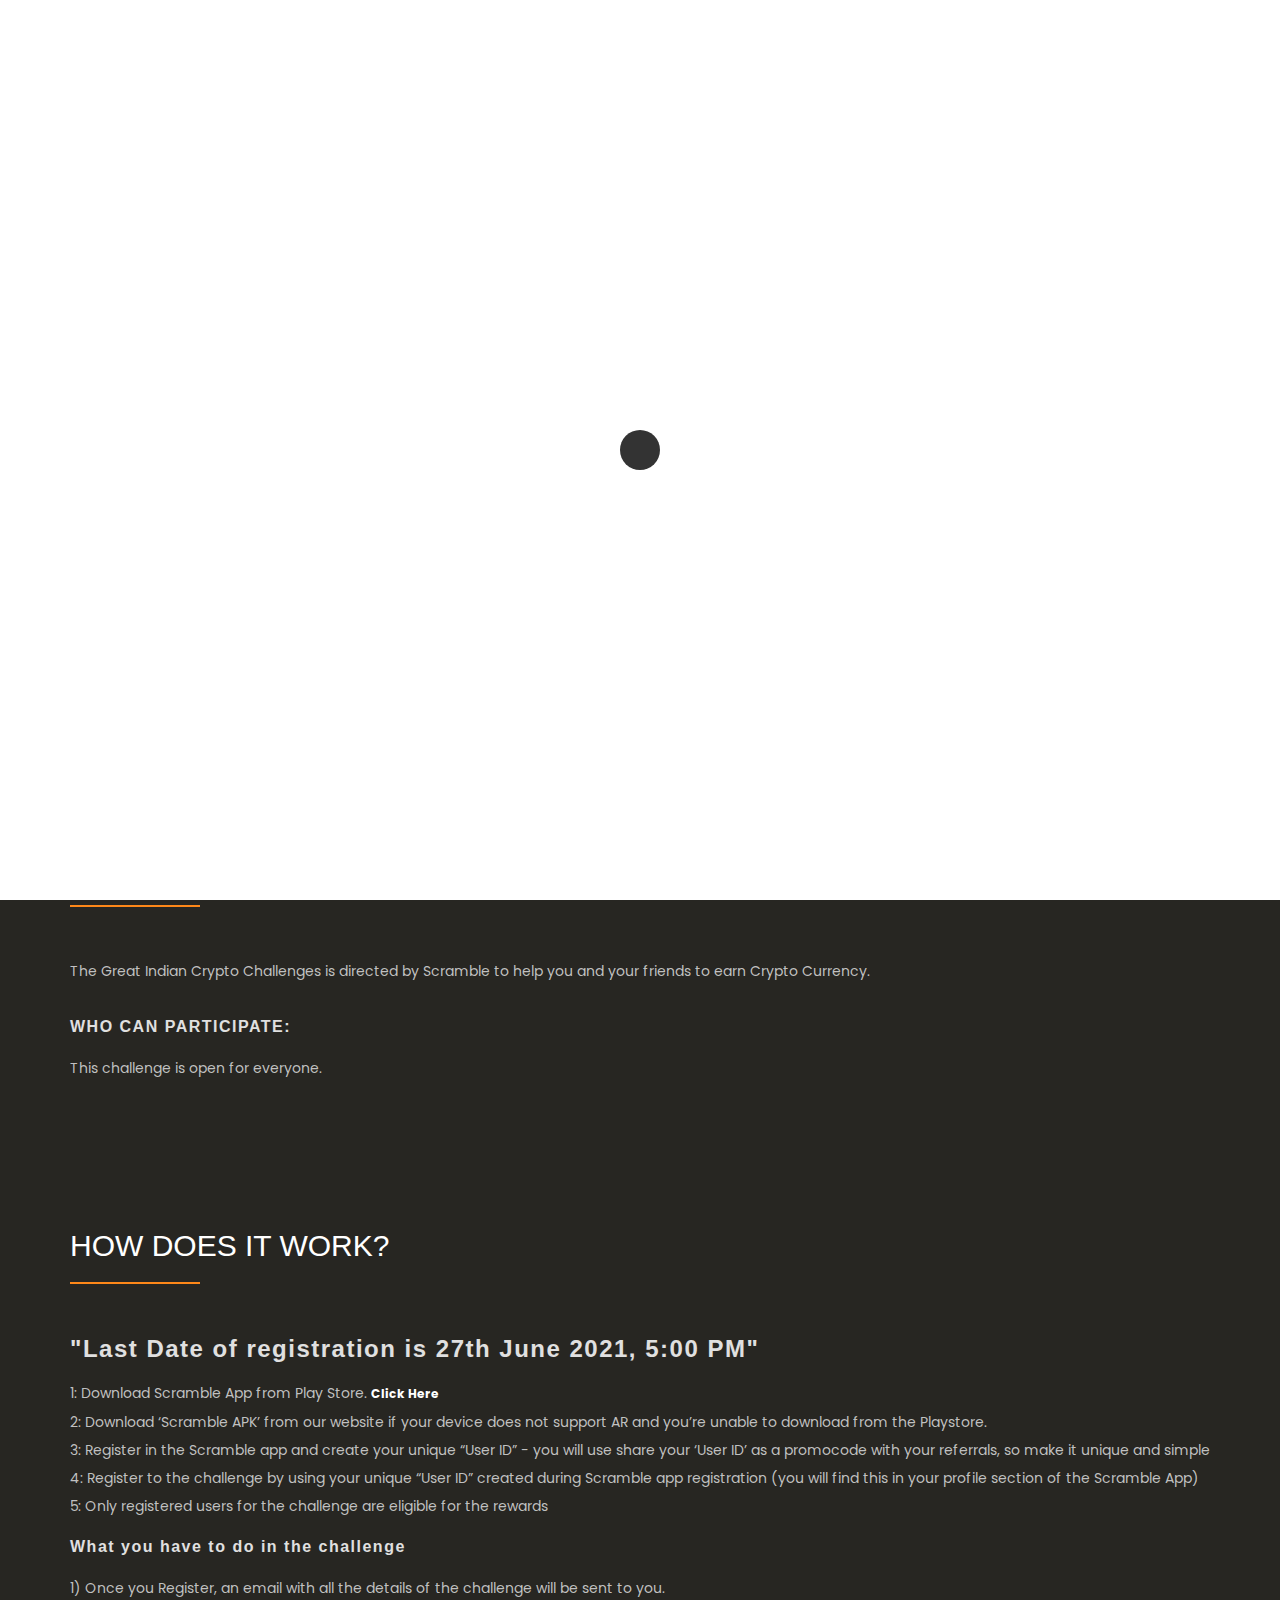
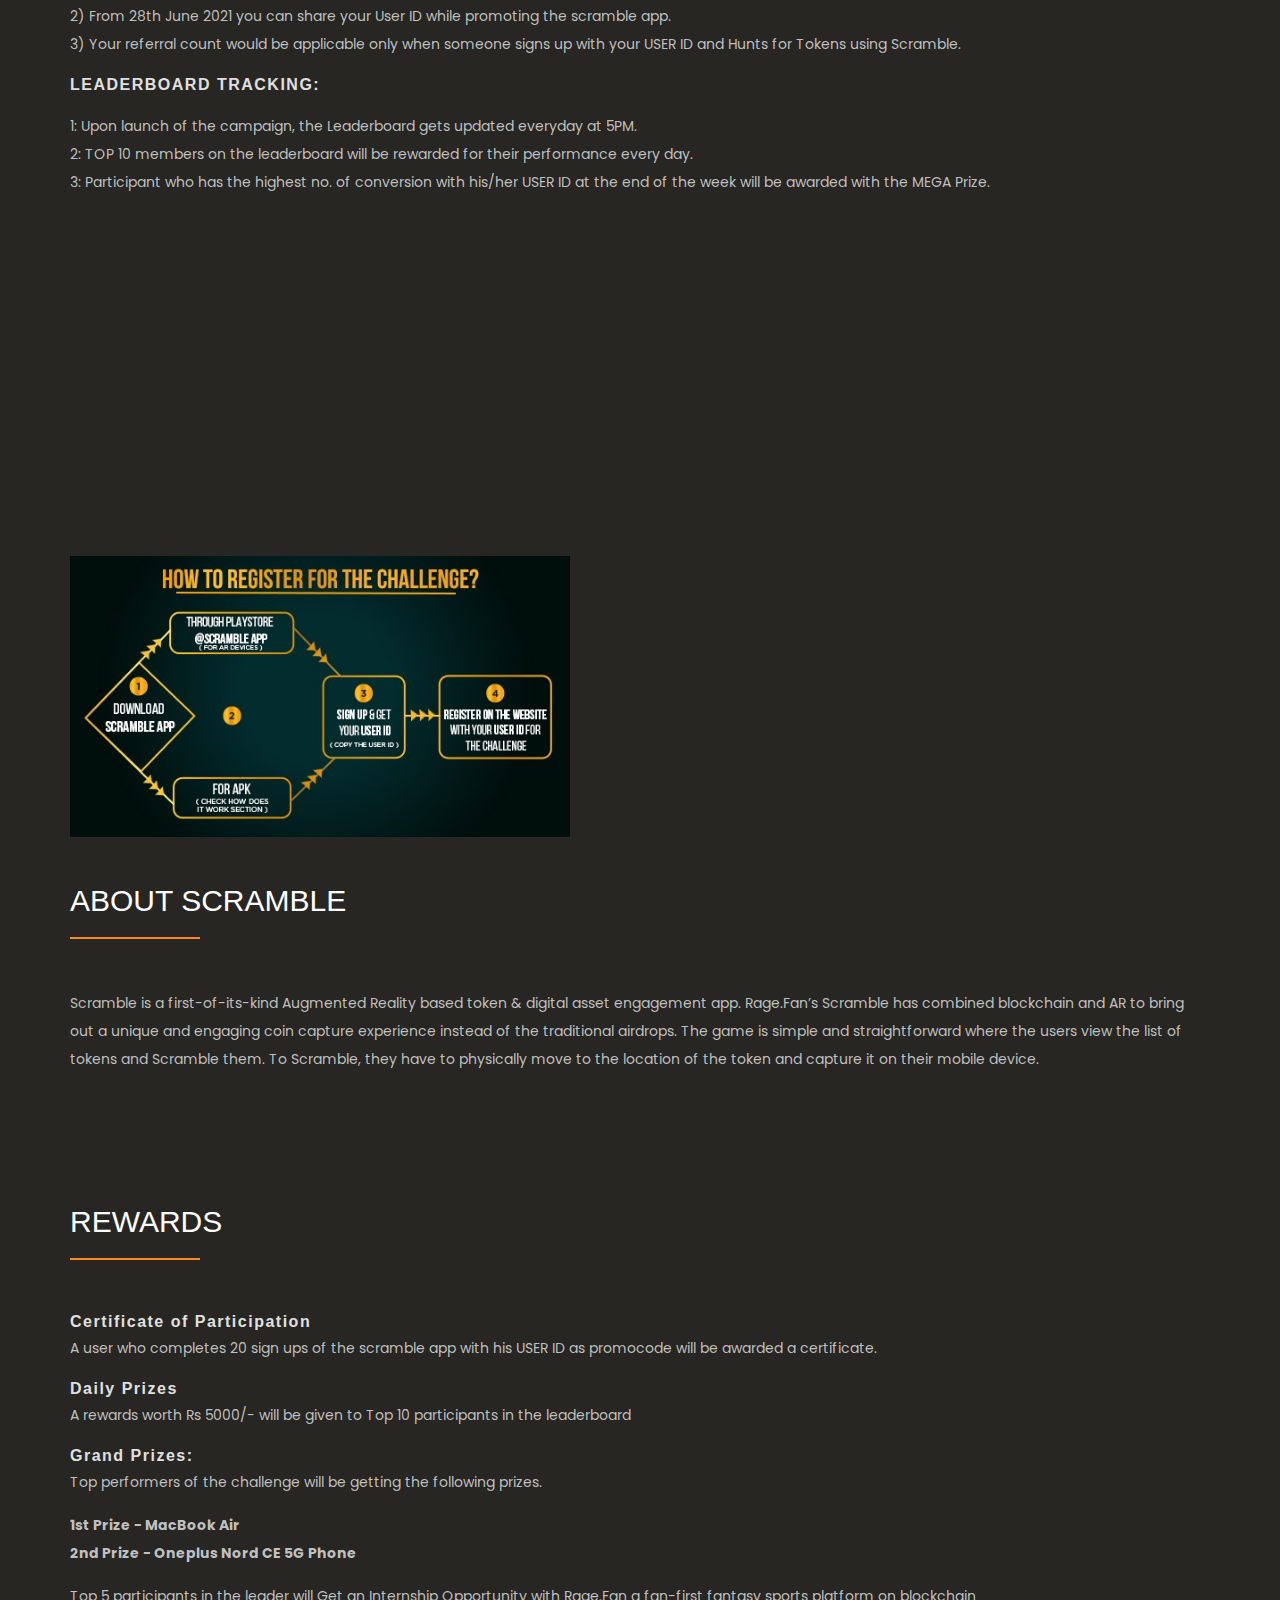
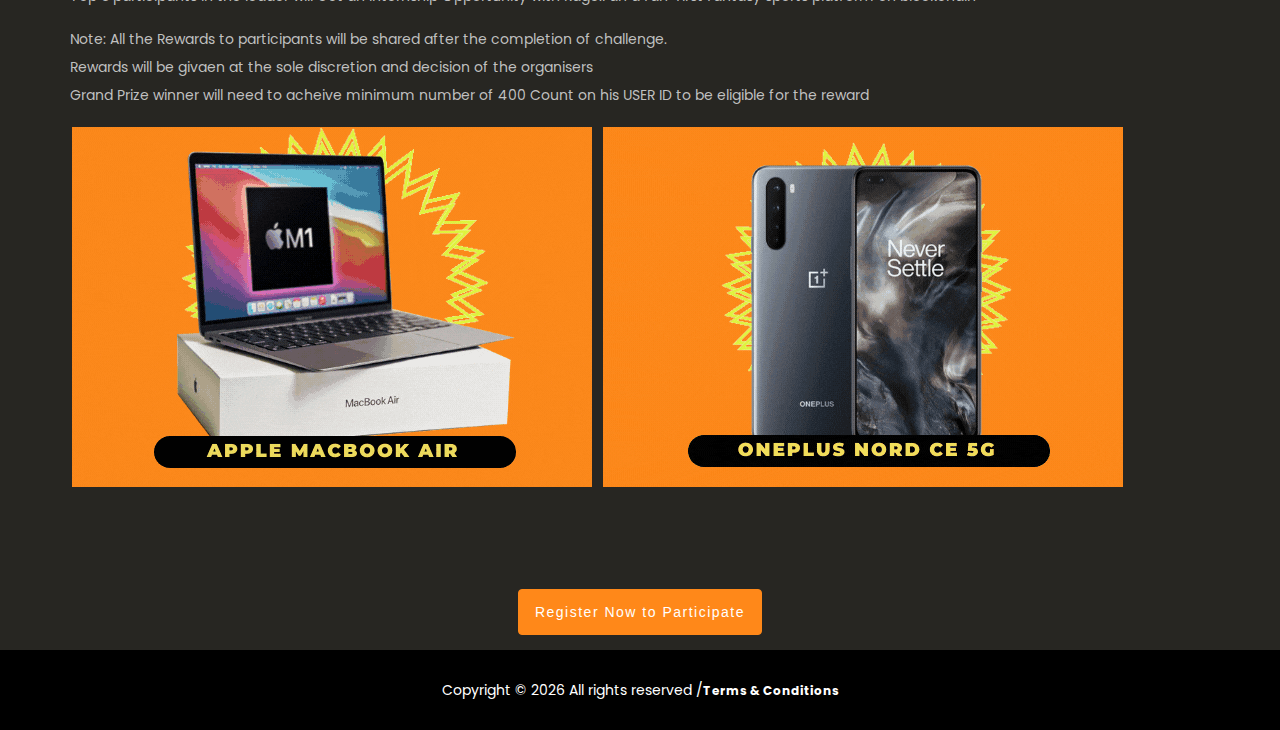
<file: index.html>
<!DOCTYPE html>
<html lang="en">


<head>
    <!--- Basic Page Needs  -->
    <meta charset="utf-8">
    <title>The Great Indian Crypto Challenge | Powered by Scramble
    </title>
    <meta http-equiv="X-UA-Compatible" content="IE=edge">
    <!-- Mobile Specific Meta  -->
    <meta name="viewport" content="width=device-width, initial-scale=1, maximum-scale=1">
    <!--Google oauth2 -->
    <meta name="google-signin-client_id"
        content="296186291133-j27sirc2pgar944iggl14npm6usqb3sk.apps.googleusercontent.com">
    <!-- CSS -->
    <link rel="stylesheet" href="public/css/bootstrap.min.css">
    <link rel="stylesheet" href="public/css/jquery-ui.css">
    <link rel="stylesheet" href="public/css/font-awesome.min.css">
    <link rel="stylesheet" href="public/css/owl.carousel.min.css">
    <link rel="stylesheet" href="public/css/slicknav.min.css">
    <link rel="stylesheet" href="public/css/magnificpopup.css">
    <link rel="stylesheet" href="public/css/jquery.mb.YTPlayer.min.css">
    <link rel="stylesheet" href="public/css/typography.css">
    <link rel="stylesheet" href="public/css/style.css">
    <link rel="stylesheet" href="public/css/responsive.css">

    <!-- Favicon -->
    <link rel="shortcut icon" type="image/png" href="public/img/icon/favicon.png">

    <!-- Global site tag (gtag.js) - Google Analytics -->
    <script async src="https://www.googletagmanager.com/gtag/js?id=UA-195629683-1"></script>
    <script>
        window.dataLayer = window.dataLayer || [];
        function gtag() { dataLayer.push(arguments); }
        gtag('js', new Date());

        gtag('config', 'UA-195629683-1');
    </script>

    <style type="text/css">
        @font-face {
            font-family: futura;
            src: url("public/fonts/futuramedium.html") format("truetype");
        }

        #abc-123-logo {
            max-width: 400px;
            margin-left: auto;
            margin-right: auto;
            margin-bottom: 30px;
        }
    </style>

    <!-- HTML5 Shim and Respond.js IE8 support of HTML5 elements and media queries -->
    <!-- WARNING: Respond.js doesn't work if you view the page via file:// -->
    <!--[if lt IE 9]>
        <script src="https://oss.maxcdn.com/libs/html5shiv/3.7.0/html5shiv.js"></script>
        <script src="https://oss.maxcdn.com/libs/respond.js/1.4.2/respond.min.js"></script>
        <![endif]-->
</head>

<body>
    <!-- preloader area start -->
    <div id="preloader">
        <div class="spinner"></div>
    </div>
    <!-- preloader area end -->
    <!-- header area start -->
    <header id="header">
        <div class="header-area">
            <div class="container">
                <div class="row">
                    <div class="menu-area">
                        <div class="col-md-3 col-sm-12 col-xs-12">
                            <div class="logo">
                                <a href="index.html"><img src="public/img/LOGOsmall.png" width=" 160px"
                                        alt="TriangulamLabs"></a>
                            </div>
                        </div>
                        <div class="col-md-9 hidden-xs hidden-sm">
                            <div class="main-menu">
                                <nav class="nav-menu">
                                    <ul>
                                        <li class="active"><a href="#home">Home</a></li>
                                        <li><a href="#challenge">About Challenge</a></li>
                                        <li><a href="#aboutcq">About Scramble</a></li>
                                        <li><a href="#rewards_list">Rewards</a></li>
                                        <!--<li><a href="#partners_list">Partners</a> </li>-->
                                        <li><a href="faq.html">FAQ's</a></li>
                                        <li><a href="register.html">Register Now</a>
                                        <li><a href="leaderboard.html">Leaderboard</a>
                                    </ul>
                                </nav>
                            </div>
                        </div>
                        <div class="col-sm-12 col-xs-12 visible-sm visible-xs">
                            <div class="mobile_menu"></div>
                        </div>
                    </div>
                </div>
            </div>
        </div>
    </header>
    <!-- header area end -->
    <!-- slider area start -->
    <section>
        <a id="home"></a>
        <div class="slider-area video-area"
            style="text-align: -webkit-auto;align-items: flex-end;display:block;padding-top: 140px">
            <div class="container">
                <div class="col-md-12 col-sm-12 col-xs-12">
                    <div class="row" style="text-align: center">
                        <!-- <img style="width:450px" src="public/img/cc_assets/startup_challenge.png" 
                        style="height: 100px;text-align: left"><br><br> -->



                        <div id="abc-123-logo">
                            <img src="public/img/scramble-1_300pxX300px.png" class="img-fluid">
                            <h5>Presents</h5> <br>
                            <h4>THE GREAT INDIAN CRYPTO CHALLENGE</h4>
                        </div>
                        <!-- <h1 class="h1-large" style="text-align: center;font-family: futura;font-size: 30px">SCRAMBLE
                        </h1> -->

                        <!-- <p> in association with </p>
                        <img onclick="stumagzLink()" style="margin: .8em;" src="public/img/stumagz.png">
                        <script type="text/javascript">
                            function stumagzLink() {
                                window.location = "http://onelink.to/ysv567";
                            }
                        </script> -->
                        <!-- <p>stuMagz</p> -->


                        <P>Participate in the "RECORD-BREAKING THE GREAT INDIAN CRYPTO CHALLENGE" and win exciting
                            rewards worth 1 lakh.</P>
                        <br>
                        <p>"Challenge starts from 28th June 2021"</p>
                        <br>
                        <p onclick="goToApply()" class="btn btn-primary">Register Now to Participate</p>
                        <script type="text/javascript">
                            function goToApply() {
                                window.location = "register.html";
                            }
                        </script>


                    </div>
                </div>
                <div class="col-md-5 visible-md visible-lg" style="text-align: right">
                    <div class="row">

                    </div>
                </div>
            </div>

        </div>

    </section>
    <!-- <img src="public/img/cc_assets/clouds.png" style="z-index: 99;position: absolute;margin-top: -15%"> -->

    <!-- div class="video-area ptb--100">
        <div class="container">
            <div class="row">
                <div class="col-md-8 col-md-offset-2 col-sm-10 col-sm-offset-1 col-xs-12">
                     
                </div>
            </div>
        </div>
    </div> -->

    <section class="team-area ptb--100" id="challenge" style=" padding-top: 50px;">
        <div class="container">

            <div class="section-title style=center">

                <h2>ABOUT CRYPTO CHALLENGE:</h2>
            </div>

            <div style="text-align: left;">

                <p>The Great Indian Crypto Challenges is directed by Scramble to help you and your friends
                    to earn Crypto Currency. </p>
            </div> <br> <br>
            <div style="text-align: left;">
                <h5>WHO CAN PARTICIPATE:</h5> <br>

                <p>This challenge is open for everyone.</p>

                <br>

            </div>


            <!-- <div class="alert alert-info" style="width:100%;padding: 20px;margin: 0px" data-target="#content1"
                data-toggle="collapse">
                <div style="text-align: left">
                    <span> ROUND I</span>
                </div>
                <i style="float: right;font-size:2em;margin-top: -25px" class="fa fa-arrow-down" aria-hidden="true"></i>
            </div>
            <div id="content1" class="collapse"> -->


            <!-- <a href="http://bit.ly/decodequiz" rel="noopener noreferrer" target="_blank" class="btn btn-info" role="button" ><strong>Click Here to Register</strong></a> -->
            <p></p>

        </div>



        <!-- <div class="alert alert-info" style="width:100%;padding: 20px;margin: 0px" data-target="#content2"
            data-toggle="collapse">
            <div style="text-align: left">
                <Span> ROUND II</span>
            </div>
            <i style="float: right;font-size:2em;margin-top: -25px" class="fa fa-arrow-down" aria-hidden="true"></i>
        </div>
        <div id="content2" class="collapse">

            <br>

            <p style="text-align:left">The top 50 teams/individual participants from the first round will
                have a session they will pitch their idea to an elite panel which includes experts from civil
                aviation industry and out of the 50, 10 teams/individual participants will then head to the third
                round.
            </p>
        </div>

        <br>

        <div class="alert alert-info" style="width:100%;padding: 20px;margin: 0px" data-target="#content4"
            data-toggle="collapse">
            <div style="text-align: left">
                <span> ROUND III</span>
            </div>
            <i style="float: right;font-size:2em;margin-top: -25px" class="fa fa-arrow-down" aria-hidden="true"></i>
        </div>
        <div id="content4" class="collapse">

            <br>
            <p style="text-align:center">The top 10 performers will get a paid internship from Triangulum Labs, and
                will work on their idea before presenting it to the final jury. Winners will receive a cash prize in
                addition to opportunities. </p>

        </div>-->

    </section>

    <section class="team-area bg-gray ptb--30" id="howdoesitwork">
        <div class="container">
            <div class="section-title">
                <h2>HOW DOES IT WORK?</h2>
            </div>
            <h3>"Last Date of registration is 27th June 2021, 5:00 PM"</h3> <br>
            <p>1: Download Scramble App from Play Store. <a
                    href="https://play.google.com/store/apps/details?id=com.ragefan.scramble&hl=en&gl=US">
                    <strong> Click Here </strong> </a></p>
            <p>2: Download ‘Scramble APK’ from our website if your device does not support AR and you’re unable to
                download from the Playstore.
            </p>
            <p>3: Register in the Scramble app and create your unique “User ID” - you will use share your ‘User ID’ as a
                promocode with your referrals, so make it unique and simple
            </p>
            <p>4: Register to the challenge by using your unique “User ID” created during Scramble app registration (you
                will find this in your profile section of the Scramble App)

            </p>
            <p>5: Only registered users for the challenge are eligible for the rewards
            </p>

            <br>
            <h5>What you have to do in the challenge</h5>
            <br>

            <p>1) Once you Register, an email with all the details of the challenge will be sent to you.</p>
            <p>2) From 28th June 2021 you can share your User ID while promoting the scramble app. </p>
            <p>3) Your referral count would be applicable only when someone signs up with your USER ID and Hunts for
                Tokens using Scramble.
            </p>


            <br>
            <h5>LEADERBOARD TRACKING: </h5> <br>
            <p>1: Upon launch of the campaign, the Leaderboard gets updated everyday at 5PM. </p>
            <p>2: TOP 10 members on the leaderboard will be rewarded for their performance every day. </p>
            <p>3: Participant who has the highest no. of conversion with his/her USER ID at the end of the week will be
                awarded with the MEGA Prize.</p>

            <br>


    </section>

    <section>

        <div class="container">

            <iframe class="center-block" width="100%" style="max-width: 560px;" height="315"
                src="https://www.youtube.com/embed/XAowXcmQ-kA" frameborder="0" allowfullscreen=""></iframe>

            <img src="/public/img/scrster.jpeg" alt="Scramble" width="500" height="600">


        </div>
        <br />
    </section>


    </section>

    <section class="team-area bg-gray ptb--30" id="aboutcq">
        <div class="container">
            <div class="section-title">
                <h2>ABOUT SCRAMBLE</h2>
            </div>

            <p style="text-align:left"> Scramble is a first-of-its-kind Augmented Reality based token & digital asset
                engagement app. Rage.Fan’s Scramble has combined blockchain and AR to bring out a unique and engaging
                coin capture experience instead of the traditional airdrops. The game is simple and straightforward
                where the users view the list of tokens and Scramble them. To Scramble, they have to physically move to
                the location of the token and capture it on their mobile device.

            </p>


    </section>


    <section class="team-area ptb--100" id="rewards_list">
        <div class="container" style="text-align: left">
            <div class="section-title">
                <h2>REWARDS</h2>
            </div>


            <h5>Certificate of Participation</h5>
            <p>A user who completes 20 sign ups of the scramble app with his USER ID as promocode will be awarded a
                certificate. </p>
            <br>

            <h5>Daily Prizes</h5>
            <p>A rewards worth Rs 5000/- will be given to Top 10 participants in the leaderboard </p>


            <br>
            <h5>Grand Prizes:</h5>

            <p>Top performers of the challenge will be getting the following prizes. </p> <br>

            <p><strong>
                    1st Prize - MacBook Air</strong> </p>
            <p><strong>
                    2nd Prize - Oneplus Nord CE 5G Phone</strong>
            </p>
            <br>
            <p>Top 5 participants in the leader will Get an Internship Opportunity with Rage.Fan a fan-first fantasy
                sports platform on blockchain
            </p>
            <br>
            <p>Note: All the Rewards to participants will be shared after the completion of challenge.</p>
            <p>Rewards will be givaen at the sole discretion and decision of the organisers</p>
            <p>Grand Prize winner will need to acheive minimum number of 400 Count on his USER ID to be eligible for the
                reward</p>
            <br>

            <!-- <h5>REWARDS & BENEFITS:</h5>
            <br> -->

            <a href="#"> <img style="margin: .2em;" src="public/img/macbook.gif" class="img-fluid"></a>
            <a href="#"> <img style="margin: .2em;" src="public/img/one plus.gif" class="img-fluid">
            </a>

    </section>

    <div class="container" style="text-align: center">

        <a href="register.html" class="btn btn-primary" role="button">Register Now to Participate</a>
    </div>
    <br>
    <!-- <section class="team-area ptb--50" id="partners_list">
        <div class="container" style="text-align: center">
            <div class="section-title">
                <h2>Our Partners</h2>
                <br>
                <section class="customer-logos slider">
                    <img style="margin: .8em;" src="public/img/goldbadge.png">
                    <img style="margin: .8em;" src="public/img/aws.png">
                    <img style="margin: .8em;" src="public/img/oracle.png">
                    <img style="margin: .8em;" src="public/img/peopletech.PNG">
                </section>
            </div>
    </section>
    </div>


    </section> -->


    </div>
    </div>
    </div>


    <!-- blog area end -->
    <!-- client area start -->
    <!-- <div class="clinet-area bg-gray ptb--100">
        <div class="container">
            <div class="client-carousel owl-carousel">
                <img src="/public/img/client/client-img.png" alt="client image">
                <img src="/public/img/client/client-img1.png" alt="client image">
                <img src="/public/img/client/client-img2.png" alt="client image">
                <img src="/public/img/client/client-img3.png" alt="client image">
                <img src="/public/img/client/client-img1.png" alt="client image">
            </div>
        </div>
    </div> -->

    <!-- footer area start -->
    <footer>
        <div class="footer-area">
            <div class="container">
                <p>
                    <!-- Link back to Colorlib can't be removed. Template is licensed under CC BY 3.0. -->
                    Copyright &copy;
                    <script>document.write(new Date().getFullYear());</script> All rights reserved /<a href="terms.html"
                        rel="noopener noreferrer" target="_blank"><strong>Terms &
                            Conditions</strong> </a>
                </p>
            </div>
        </div>
    </footer>
    <!-- footer area end -->

    <!-- Scripts -->
    <script src="public/js/jquery-3.2.0.min.js"></script>
    <script src="public/js/jquery-ui.js"></script>
    <script src="public/js/bootstrap.min.js"></script>
    <script src="public/js/jquery.slicknav.min.js"></script>
    <script src="public/js/owl.carousel.min.js"></script>
    <script src="public/js/magnific-popup.min.js"></script>
    <script src="public/js/counterup.js"></script>
    <script src="public/js/jquery.waypoints.min.js"></script>
    <script src="public/js/jquery.mb.YTPlayer.min.js"></script>
    <script src="public/js/theme.js"></script>

</body>



</html>
</file>
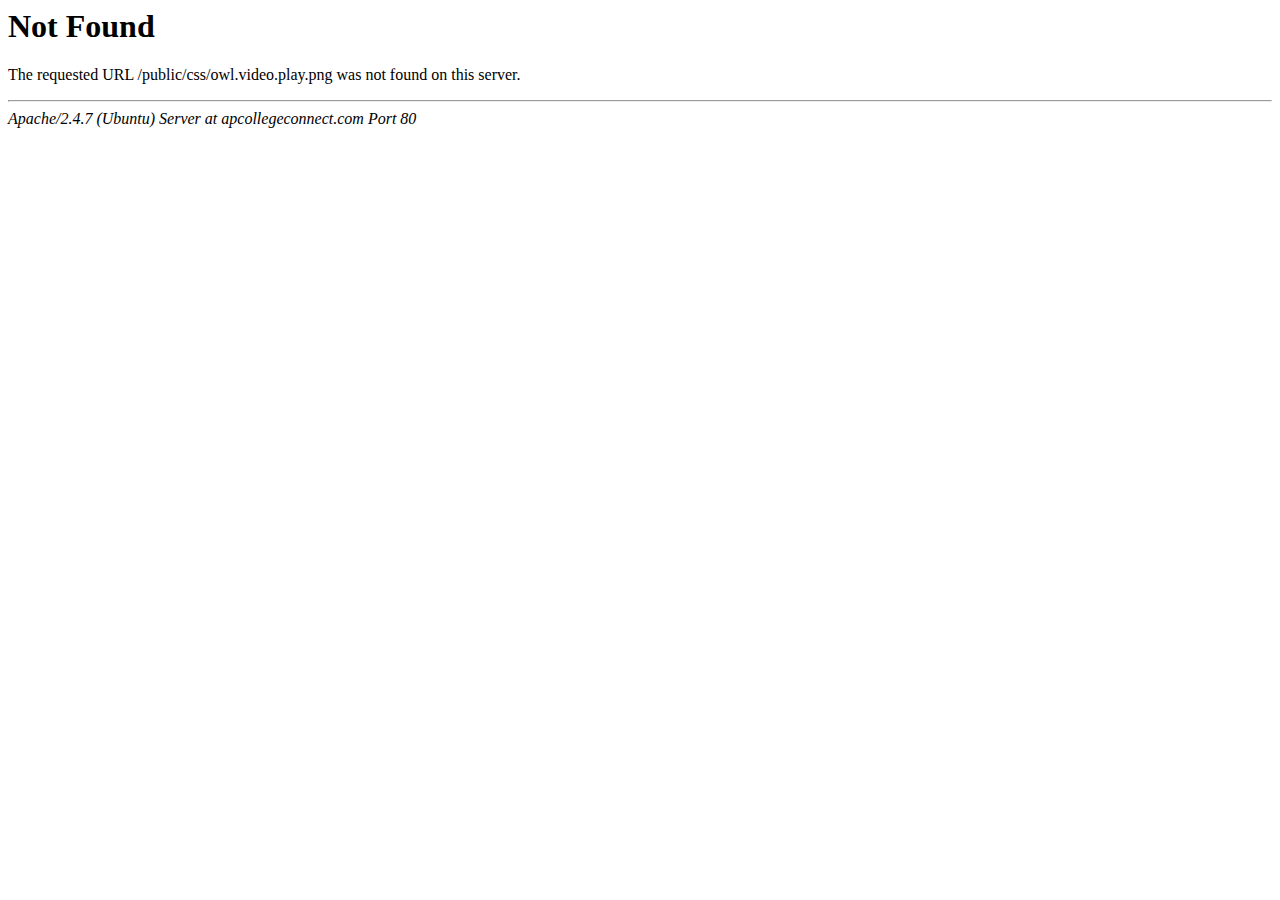
<file: public/css/owl.video.play.html>
<!DOCTYPE HTML PUBLIC "-//IETF//DTD HTML 2.0//EN">
<html><head>
<title>404 Not Found</title>
</head><body>
<h1>Not Found</h1>
<p>The requested URL /public/css/owl.video.play.png was not found on this server.</p>
<hr>
<address>Apache/2.4.7 (Ubuntu) Server at apcollegeconnect.com Port 80</address>
</body></html>
</file>
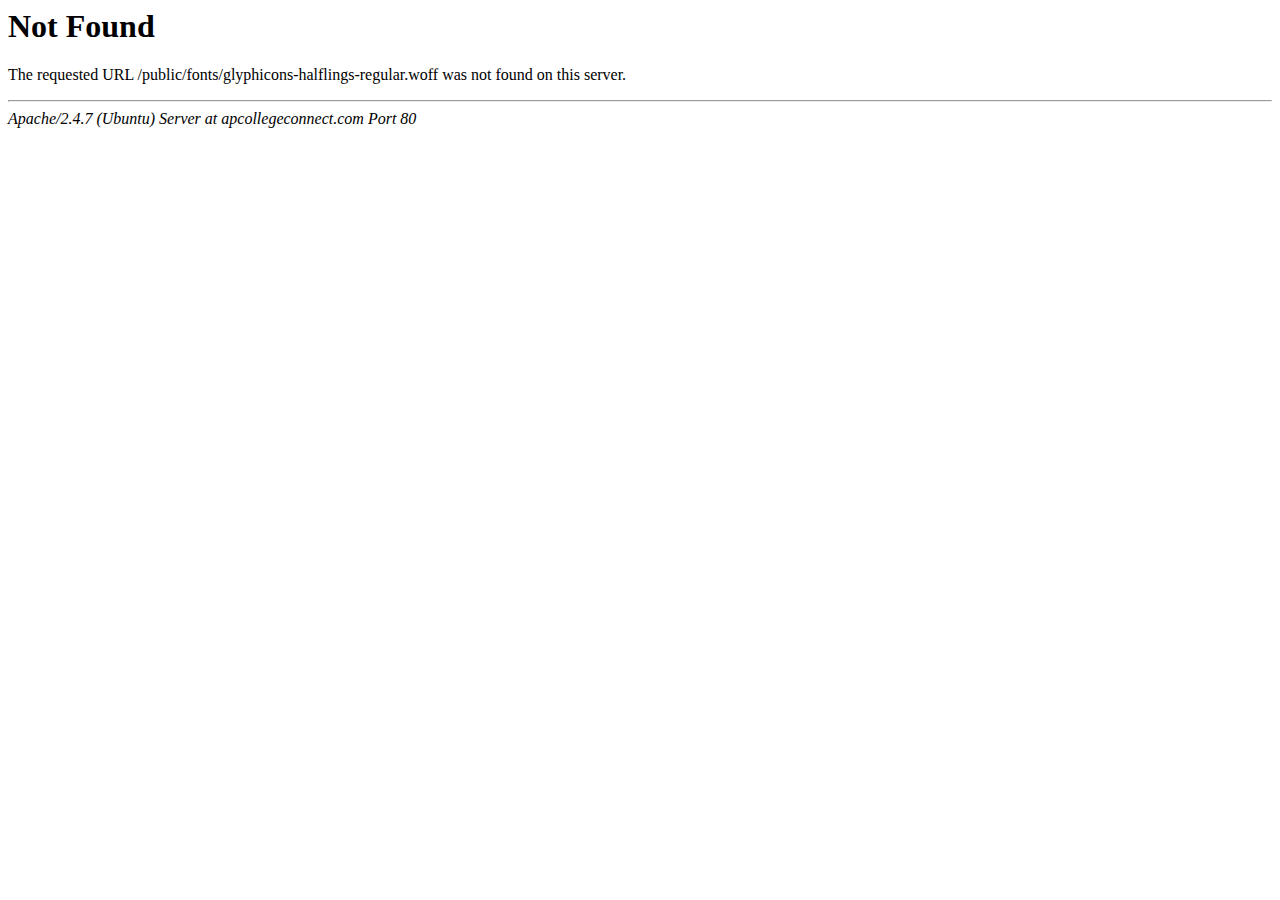
<file: public/fonts/glyphicons-halflings-regular-3.html>
<!DOCTYPE HTML PUBLIC "-//IETF//DTD HTML 2.0//EN">
<html><head>
<title>404 Not Found</title>
</head><body>
<h1>Not Found</h1>
<p>The requested URL /public/fonts/glyphicons-halflings-regular.woff was not found on this server.</p>
<hr>
<address>Apache/2.4.7 (Ubuntu) Server at apcollegeconnect.com Port 80</address>
</body></html>
</file>
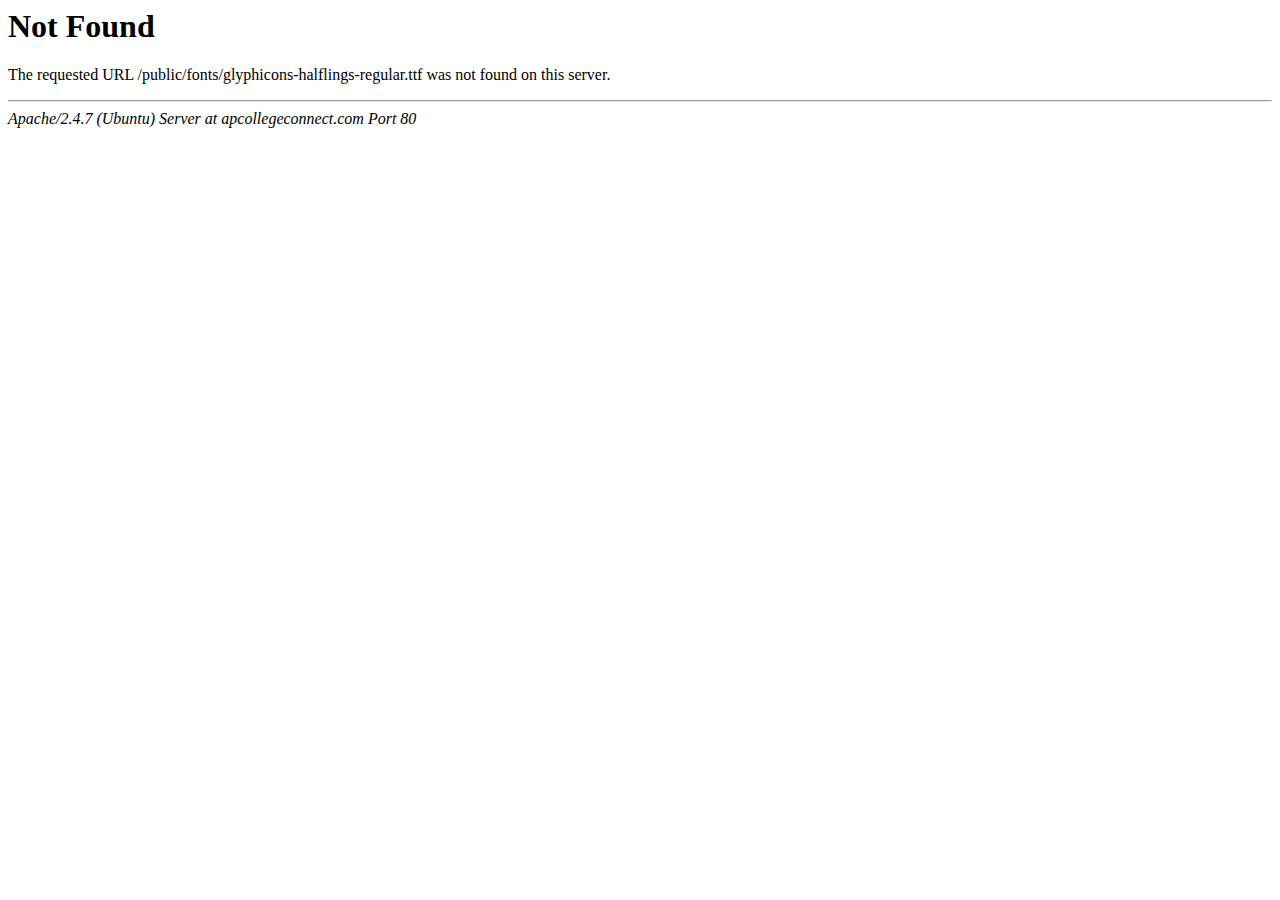
<file: public/fonts/glyphicons-halflings-regular-4.html>
<!DOCTYPE HTML PUBLIC "-//IETF//DTD HTML 2.0//EN">
<html><head>
<title>404 Not Found</title>
</head><body>
<h1>Not Found</h1>
<p>The requested URL /public/fonts/glyphicons-halflings-regular.ttf was not found on this server.</p>
<hr>
<address>Apache/2.4.7 (Ubuntu) Server at apcollegeconnect.com Port 80</address>
</body></html>
</file>
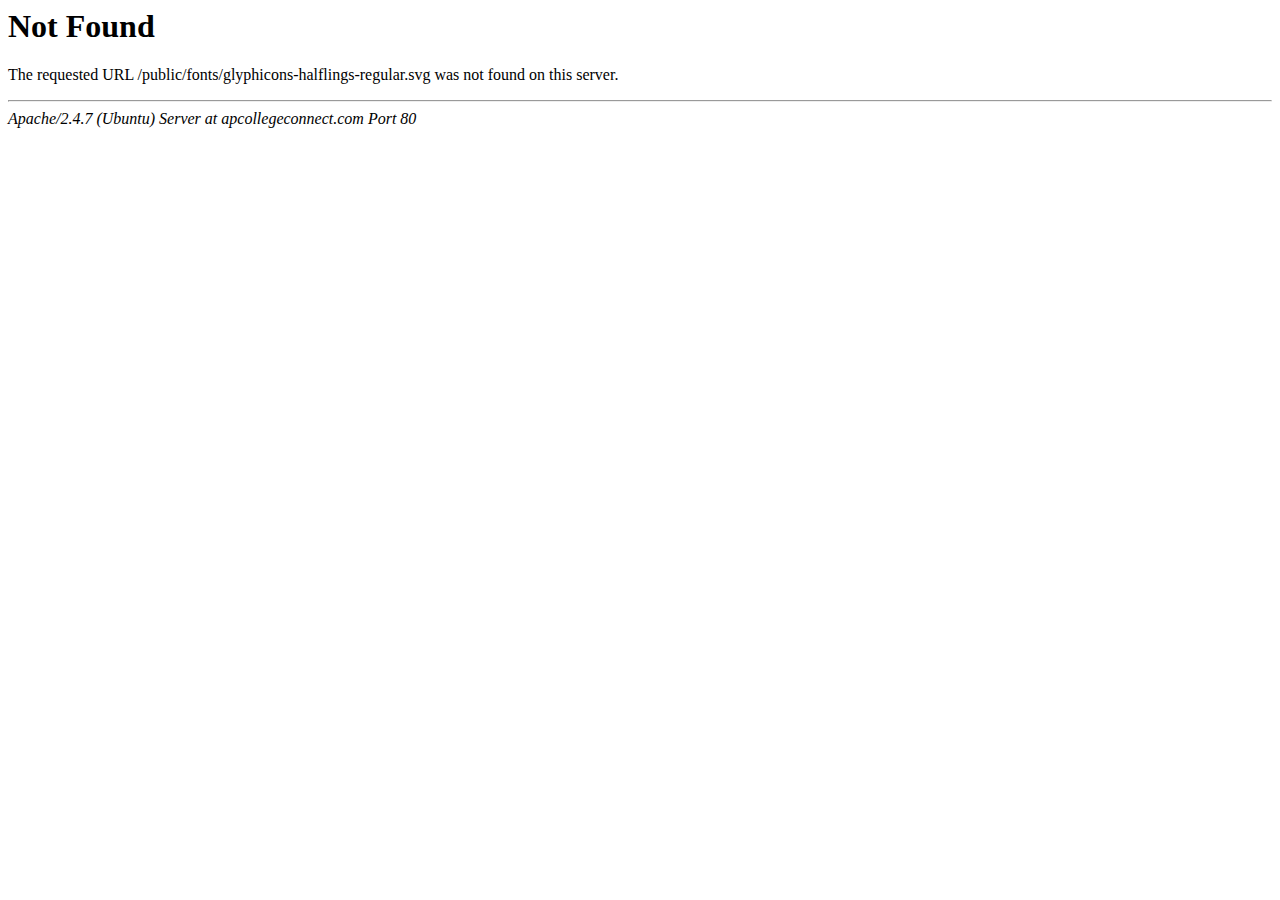
<file: public/fonts/glyphicons-halflings-regular-5.html>
<!DOCTYPE HTML PUBLIC "-//IETF//DTD HTML 2.0//EN">
<html><head>
<title>404 Not Found</title>
</head><body>
<h1>Not Found</h1>
<p>The requested URL /public/fonts/glyphicons-halflings-regular.svg was not found on this server.</p>
<hr>
<address>Apache/2.4.7 (Ubuntu) Server at apcollegeconnect.com Port 80</address>
</body></html>
</file>
<file: public/css/typography.css>
/* 
Table Of Contents
=========================
- Default Typography
- Custom Typography
=========================
*/


/* 
--------------------------
- Default Typography
--------------------------
*/

body {
    font-family: 'Montserrat', sans-serif;
}

h1,
h2,
h3,
h4,
h5,
h6 {
    margin: 0;
    font-family: 'Montserrat', sans-serif;
    font-weight: 700;
    color: #e0e0e0;
    letter-spacing: 1.5px;
}

h1 a,
h2 a,
h3 a,
h4 a,
h5 a,
h6 a {
    font-weight: inherit;
    font-family: 'Poppins', sans-serif;
}

h1 {
    font-size: 36px;
    line-height: 35px;
    letter-spacing: 1px;
    margin-bottom: 0px;
}

h2 {
    font-size: 22px;
    line-height: 24px;
    margin-bottom: 0px;
}

h3 {
    font-size: 24px;
    line-height: 30px;
    margin-bottom: 0px;
}

h4 {
    font-size: 20px;
    line-height: 27px;
}

h5 {
    font-size: 16px;
    line-height: 24px;
}

h6 {
    font-size: 14px;
    line-height: 24px;
}

p {
    font-family: 'Poppins', sans-serif;
    font-size: 14px;
    font-weight: normal;
    letter-spacing: 0;
    line-height: 28px;
    margin: 0;
}

p img {
    margin: 0;
}

span {
    font-family: 'Poppins', sans-serif;
}



/* em and strong */

em {
    font: 15px/30px;
}

strong,
b {
    font: 15px/30px;
}

small {
    font-size: 11px;
    line-height: inherit;
}



/*  blockquotes */

blockquote {
    border-left: 0 none;
    font-family: 'Poppins', sans-serif;
    margin: 10px 0;
    padding-left: 40px;
    position: relative;
}

blockquote::before {
    color: #4e5665;
    content: "";
    font-family: FontAwesome;
    font-size: 36px;
    left: 20px;
    line-height: 0;
    margin: 0;
    opacity: 0.5;
    position: absolute;
    top: 20px;
}

blockquote p {
    font-style: italic;
    padding: 0;
    font-size: 18px;
    line-height: 36px;
}

blockquote cite {
    display: block;
    font-size: 12px;
    font-style: normal;
    line-height: 18px;
}

blockquote cite:before {
    content: "\2014 \0020";
}

blockquote cite a,
blockquote cite a:visited {
    color: #8B9798;
    border: none
}



/* abbreviations */

abbr {
    color: #444;
    font-weight: 700;
    font-variant: small-caps;
    text-transform: lowercase;
    letter-spacing: .6px;
}

abbr:hover {
    cursor: help;
}



/* links */

a,
a:visited {
    text-decoration: none;
    font-weight: normal;
    font-size: 12px;
    color: #ffffff;
    transition: all 0.3s ease-in-out;
    -webkit-transition: all 0.3s ease-in-out;
    -moz-transition: all 0.3s ease-in-out;
    -o-transition: all 0.3s ease-in-out;
    outline: 0;
}

a:hover,
a:active {
    color: #5b1ffa;
    text-decoration: none;
    outline: 0;
}

a:focus {
    text-decoration: none;
    outline: 0;
}

p a,
p a:visited {
    line-height: inherit;
    outline: 0;
}

a.active-page {
    color: #e6ae48!important;
}



/* list */

ul,
ol {
    margin-bottom: 0px;
    margin-top: 0px;
}

ul {
    margin: 0;
    padding: 0;
    list-style-type: none;
}

ol {
    list-style: decimal;
}

ol,
ul.square,
ul.circle,
ul.disc {
    margin-left: 0px;
}

ul.square {
    list-style: square outside;
}

ul.circle {
    list-style: circle outside;
}

ul.disc {
    list-style: disc outside;
}

ul ul,
ul ol,
ol ol,
ol ul {
    margin: 0;
}

ul ul li,
ul ol li,
ol ol li,
ol ul li {
    margin-bottom: 0px;
}

li {
    line-height: 18px;
    margin-bottom: 0px;
}

ul.large li {}

li p {}



/* definition list */

dl {
    margin: 12px 0;
}

dt {
    margin: 0;
    color: #11ABB0;
}

dd {
    margin: 0 0 0 20px;
}

button {}



/* 
--------------------------
- Custom Typography
--------------------------
*/


/* Your Custom Typography. */


/*pealoader css*/

div#preloader {
    height: 100%;
    left: 0;
    overflow: visible;
    position: fixed;
    top: 0;
    width: 100%;
    z-index: 999;
    display: flex;
    background: #fff;
}


.spinner {
    width: 40px;
    height: 40px;
    margin: auto;
    background-color: #333;

    border-radius: 100%;
    -webkit-animation: sk-scaleout 1.0s infinite ease-in-out;
    animation: sk-scaleout 1.0s infinite ease-in-out;
}

@-webkit-keyframes sk-scaleout {
    0% {
        -webkit-transform: scale(0)
    }
    100% {
        -webkit-transform: scale(1.0);
        opacity: 0;
    }
}

@keyframes sk-scaleout {
    0% {
        -webkit-transform: scale(0);
        transform: scale(0);
    }
    100% {
        -webkit-transform: scale(1.0);
        transform: scale(1.0);
        opacity: 0;
    }
}


/*----------------------------
 Basic margin padding
-----------------------------*/

.m--0 {
    margin-top: 0;
    margin-right: 0;
    margin-bottom: 0;
    margin-left: 0;
}

.p--0 {
    padding-top: 0;
    padding-right: 0;
    padding-bottom: 0;
    padding-left: 0;
}


/*---------------------------
   Margin top
--------------------------*/

.mt--0 {
    margin-top: 0
}

.mt--10 {
    margin-top: 10px
}

.mt--15 {
    margin-top: 15px
}

.mt--20 {
    margin-top: 20px
}

.mt--30 {
    margin-top: 30px
}

.mt--40 {
    margin-top: 40px
}

.mt--50 {
    margin-top: 50px
}

.mt--60 {
    margin-top: 60px
}

.mt--70 {
    margin-top: 70px
}

.mt--80 {
    margin-top: 80px
}

.mt--90 {
    margin-top: 90px
}

.mt--100 {
    margin-top: 100px
}

.mt--110 {
    margin-top: 110px
}

.mt--120 {
    margin-top: 120px
}

.mt--130 {
    margin-top: 130px
}

.mt--140 {
    margin-top: 140px
}

.mt--150 {
    margin-top: 150px
}


/*-----------------------------
  Margin bottom
-------------------------------*/

.mb--0 {
    margin-bottom: 0
}

.mb--10 {
    margin-bottom: 10px
}

.mb--15 {
    margin-bottom: 15px
}

.mb--20 {
    margin-bottom: 20px
}

.mb--30 {
    margin-bottom: 30px
}

.mb--40 {
    margin-bottom: 40px
}

.mb--50 {
    margin-bottom: 50px
}

.mb--60 {
    margin-bottom: 60px
}

.mb--70 {
    margin-bottom: 70px
}

.mb--80 {
    margin-bottom: 80px
}

.mb--90 {
    margin-bottom: 90px
}

.mb--100 {
    margin-bottom: 100px
}

.mb--110 {
    margin-bottom: 110px
}

.mb--120 {
    margin-bottom: 120px
}

.mb--130 {
    margin-bottom: 130px
}

.mb--140 {
    margin-bottom: 140px
}

.mb--150 {
    margin-bottom: 150px
}


/*--------------------------
  Padding top
---------------------------*/

.pt--0 {
    padding-top: 0
}

.pt--10 {
    padding-top: 10px
}

.pt--15 {
    padding-top: 15px
}

.pt--20 {
    padding-top: 20px
}

.pt--30 {
    padding-top: 30px
}

.pt--40 {
    padding-top: 40px
}

.pt--50 {
    padding-top: 50px
}

.pt--60 {
    padding-top: 60px
}

.pt--70 {
    padding-top: 70px
}

.pt--80 {
    padding-top: 80px
}

.pt--90 {
    padding-top: 90px
}

.pt--100 {
    padding-top: 100px
}

.pt--110 {
    padding-top: 110px
}

.pt--120 {
    padding-top: 120px
}

.pt--130 {
    padding-top: 130px
}

- .pt--140 {
    padding-top: 140px
}

.pt--150 {
    padding-top: 150px
}


/*------------------------
   Padding bottom
---------------------------*/

.pb--0 {
    padding-bottom: 0
}

.pb--10 {
    padding-bottom: 10px
}

.pb--15 {
    padding-bottom: 15px
}

.pb--20 {
    padding-bottom: 20px
}

.pb--30 {
    padding-bottom: 30px
}

.pb--40 {
    padding-bottom: 40px
}

.pb--50 {
    padding-bottom: 50px
}

.pb--60 {
    padding-bottom: 60px
}

.pb--70 {
    padding-bottom: 70px
}

.pb--80 {
    padding-bottom: 80px
}

.pb--90 {
    padding-bottom: 90px
}

.pb--100 {
    padding-bottom: 100px
}

.pb--110 {
    padding-bottom: 110px
}

.pb--120 {
    padding-bottom: 120px
}

.pb--130 {
    padding-bottom: 130px
}

.pb--140 {
    padding-bottom: 140px
}

.pb--150 {
    padding-bottom: 150px
}

.pb--160 {
    padding-bottom: 160px
}

.pb--170 {
    padding-bottom: 170px
}

.pb--180 {
    padding-bottom: 180px
}

.pb--190 {
    padding-bottom: 190px
}



/*------------------------------
   Page section padding 
-------------------------------*/

.ptb--0 {
    padding: 0
}

.ptb--10 {
    padding: 10px 0
}

.ptb--20 {
    padding: 20px 0
}

.ptb--30 {
    padding: 30px 0
}

.ptb--40 {
    padding: 40px 0
}

.ptb--50 {
    padding: 50px 0
}

.ptb--60 {
    padding: 60px 0
}

.ptb--70 {
    padding: 70px 0
}

.ptb--80 {
    padding: 80px 0
}

.ptb--90 {
    padding: 90px 0
}

.ptb--100 {
    padding: 100px 0
}

.ptb--110 {
    padding: 110px 0
}

.ptb--120 {
    padding: 120px 0
}

.ptb--130 {
    padding: 130px 0
}

.ptb--140 {
    padding: 140px 0
}

.ptb--150 {
    padding: 150px 0
}
.ptb--160 {
    padding: 160px 0
}
.ptb--170 {
    padding: 170px 0
}
.ptb--180 {
    padding: 180px 0
}


/*---------------------------
   Page section margin 
-----------------------------*/

.mtb--0 {
    margin: 0
}

.mtb--10 {
    margin: 10px 0
}

.mtb--15 {
    margin: 15px 0
}

.mtb--20 {
    margin: 20px 0
}

.mtb--30 {
    margin: 30px 0
}

.mtb--40 {
    margin: 40px 0
}

.mtb--50 {
    margin: 50px 0
}

.mtb--60 {
    margin: 60px 0
}

.mtb--70 {
    margin: 70px 0
}

.mtb--80 {
    margin: 80px 0
}

.mtb--90 {
    margin: 90px 0
}

.mtb--100 {
    margin: 100px 0
}

.mtb--110 {
    margin: 110px 0
}

.mtb--120 {
    margin: 120px 0
}

.mtb--130 {
    margin: 130px 0
}

.mtb--140 {
    margin: 140px 0
}

.mtb--150 {
    margin: 150px 0;
}

.d-flex{
    display: flex;
}
.flex-center{
    align-items: center;
}
.h-100{
    height: 100%;
}
.meta-content{
    overflow: hidden;
}
.bg-gray{
    background-color: #fcfcfc;
}
</file>
<file: public/css/style.css>
/*-----------------------------------------------------------------------------------

    Template Name: Zeedapp
    Template URI: 
    Description: Zeedapp || App Landing Html Template
    Author: Rashadul Islam
    Author URI: http://rashadulislam.com/
    Version: 1.0

-----------------------------------------------------------------------------------
    
    CSS INDEX
    ===================
  
    1. Theme default CSS
    2. Home Page
        2.1 Header Area
        2.2 Slider Area
        2.3 Service Area
        2.4 About Area
        2.5 Feature Area
        2.6 Achivement Area
        2.7 Screen Area
        2.8 Testimonial Area
        2.9 Video Area
       2.10 Pricing Area
       2.11 Team Area
       2.12 Call To Action
       2.13 Blog Post
       2.14 Clinet Area
       2.15 Contact Area


-----------------------------------------------------------------------------------*/


/*----------------------------------------*/


/*  1. Theme default CSS
/*----------------------------------------*/


/*google font*/

@import url('https://fonts.googleapis.com/css?family=Poppins:300,400,500,600,700,800,900');

.clear {
    clear: both
}

::-moz-selection {
    background: #00b0ff;
    color: #fff;
    text-shadow: none;
}

::selection {
    background: #00b0ff;
    color: #fff;
    text-shadow: none;
}

.no-mar {
    margin: 0!important;
}

.no-pad {
    padding: 0!important;
}

.no-top-pad {
    padding-top: 0!important;
}

.text-left {
    text-align: left;
}

.text-center {
    text-align: center;
}

.text-right {
    text-align: right;
}

.bg-theme {
    background-color: #ef525b;
}

.bg-gray {
    background-color: #272622;
}

*,
*:before,
*:after {
    -moz-box-sizing: border-box;
    -webkit-box-sizing: border-box;
    box-sizing: border-box;
}

*:focus {
    outline: 0;
}

html {
    font-size: 62.5%;
    -webkit-font-smoothing: antialiased;
}

body {
    background: #272622;
    font-weight: normal;
    font-size: 15px;
    letter-spacing: 1.5px;
    color: #cbcbcbf0;
    line-height: 15px;
    -webkit-font-smoothing: antialiased;
    /* Fix for webkit rendering */
    -webkit-text-size-adjust: 100%;
}

img {
    max-width: 100%;
    height: auto;
}

button,
input,
textarea {
    letter-spacing: 1px;
}


/*==========================
2.1 Header Area
===========================*/
.header-area {
    position: fixed;
    left: 0;
    top: 0;
    width: 100%;
    z-index: 998;
    background-color: #000000;
}

.menu-area {
    display: flex;
    align-items: center;
}

.logo {}

.logo a {
    display: inline-block;
}

.logo a img {
    max-height: 100%;
}

.main-menu {
    text-align: right;
}

.main-menu nav ul {}

.main-menu nav ul li {
    display: inline-block;
}

.main-menu nav ul li a {
    display: block;
    font-size: 14px;
    font-weight: 400;
    color: rgb(255, 255, 255);
    letter-spacing: 0;
    padding: 27px 36px;
    position: relative;
    padding-left: 0;
}

.main-menu nav ul li a:before {
    content: '';
    position: absolute;
    left: 0;
    bottom: 22px;
    height: 2px;
    width: 0%;
    background-color: rgb(0, 0, 0);
    -webkit-transition: all 0.3s ease 0s;
    -o-transition: all 0.3s ease 0s;
    transition: all 0.3s ease 0s;
}

.main-menu nav ul li:hover a:before,
.main-menu nav ul li.active a:before {
    width: 70%;
}


/*dropdown menu area start*/

.mobile_menu {}
.slicknav_menu .slicknav_menutxt {
    display: none;
}

.slicknav_menu {
    background: transparent;
    margin-top: 21px;
}

.slicknav_menu .slicknav_icon-bar {
    height: 2px;
    width: 19px;
    margin: 3px 0px;
    -webkit-transition: all 0.3s ease 0s;
    transition: all 0.3s ease 0s;
}

.slicknav_btn {
    background-color: transparent;
    position: relative;
    margin-top: -51px;
}

.slicknav_menu .slicknav_open .slicknav_icon-bar:nth-child(2) {
    opacity: 0;
    -ms-filter: "progid:DXImageTransform.Microsoft.Alpha(Opacity=0)";
}

.slicknav_menu .slicknav_open .slicknav_icon-bar:nth-child(1) {
    -webkit-transform: rotate(45deg) translate(1px, 7px);
    transform: rotate(45deg) translate(1px, 7px);
}

.slicknav_menu .slicknav_open .slicknav_icon-bar:nth-child(3) {
    -webkit-transform: rotate(-45deg) translateY(-6px);
    transform: rotate(-45deg) translateY(-6px);
}

.slicknav_menu {
    margin-top: 0;
}

.slicknav_nav {
    background: #3d3d3d;
    margin: 10px;
    padding: 6px 0px;
}

.slicknav_nav a:hover {
    background: #fefefe none repeat scroll 0 0;
    border-radius: 0;
}

.slicknav_nav a {
    font-size: 14px;
    letter-spacing: 0.01em;
}


/*==========================
END Header Area
===========================*/

/*==========================
2.2 Slider Area
===========================*/

.slider-area {
    display: flex;
    align-items: center;
    height: 800px;
    background: #040207;
    padding-top: 80px;
}

.slider-img {}

.slider-img img {
    max-height: 100%;
}

.slider-inner {}

.slider-inner h2 {
    font-size: 48px;
    font-weight: 500;
    color: #fff;
    letter-spacing: 0;
    line-height: 49px;
}

.slider-inner h5 {
    font-size: 30px;
    font-weight: 500;
    color: #fff;
    letter-spacing: 0;
    line-height: 39px;
    margin-bottom: 50px;
    margin-top: 5px;
}

.slider-inner a {
    display: inline-block;
    position: relative;
    height: 60px;
    width: 270px;
    background: transparent;
    border: 2px solid #fff;
    border-radius: 30px;
    text-align: center;
    line-height: 56px;
    color: #fff;
    font-size: 20px;
    font-weight: 400;
    letter-spacing: 0;
    padding-left: 44px;
}

.slider-inner a i {
    position: absolute;
    left: 16px;
    top: 6px;
    height: 44px;
    width: 44px;
    border: 2px solid #fff;
    border-radius: 50%;
    line-height: 40px;
    font-size: 16px;
    padding-left: 2px;
}


/*with-gradiant*/
.with-gradiant{
    position: relative;
}
.with-gradiant:before{
    content: '';
    position: absolute;
    left: 0;
    top: 0;
    height: 100%;
    width: 100%;
    opacity: 0.8;
    background: rgba(0, 0, 0, 0) linear-gradient(90deg, #ffdc57, #5b1ffa) repeat scroll 0 0;
}
.full-opacity:before{
    opacity: 1;
    background: rgba(0, 0, 0, 0) linear-gradient(90deg, #ffdc57, #5b1ffa) repeat scroll 0 0;
}
.warm-canvas{
    background: rgba(0, 0, 0, 0) linear-gradient(90deg, #ffdc57, #5b1ffa) repeat scroll 0 0;
}
canvas.worms.sketch{
    max-width: 100%;
}


/*===========================
END Slider Area
===========================*/


/*===========================
2.3 Service Area
===========================*/

.service-area {
    position: relative;
    margin-top: -100px;
    background-color: transparent;
}

.service-single {
    padding: 40px 0px;
    background: #fff;
    border-radius: 5px;
    text-align: center;
    box-shadow: 0px 0px 8px rgba(0, 0, 0, 0.1);
}

.service-single img {
    max-width: 150px;
    margin-bottom: 33px;
}

.service-single h2 {
    font-size: 30px;
    font-weight: 500;
    color: #232323;
    letter-spacing: 0;
    margin-bottom: 10px;
}

.service-single p {
    font-weight: 500;
    color: #666666;
    font-size: 15px;
}


/*===========================
END Service Area
===========================*/


/*===========================
2.4 About Area
===========================*/

.about-area {}

.section-title {
    text-align: left;
    margin-bottom: 50px;
}

.section-title h2 {
    font-size: 30px;
    font-weight: 500;
    color: #ffffff;
    letter-spacing: 0;
    line-height: 37px;
    position: relative;
    margin-bottom: 20px;
    padding-bottom: 20px;
    margin-right: 100px;
}

.section-title.text-white h2{
    color: #fff;
}

.section-title h2:before {
    content: '';
    position: absolute;
    left: 0;
    bottom: 0;
    height: 2px;
    width: 130px;
    background-color: #ff8819;
    left: 0;
}

.section-title.text-white h2:before{
    background-color: #fff;
}

.section-title.text-white h2:after{
    background-color: #fff;
}

.section-title p {
    font-size: 20px;
    font-weight: 500;
    color: #666666;
}
.section-title.text-white p{
    color: #fff;
}

.section-right {
    background-color: #C92332;
    float: right;
    border-radius: 6px;
    cursor: pointer;
    padding: 6px 12px;

}

.section-right a {
    color: #fff;
}
.about-left-img {}

.about-left-img img {
    max-width: 100%;
}

.about-content {}

.about-content p {
    color: #666666;
    margin-bottom: 25px;
}


/*===========================
END About Area
===========================*/


/*===========================
2.5 Feature Area
===========================*/

.feature-area {}

.ft-content {
    margin-top: 76px;
}

.ft-single {
    margin-bottom: 46px;
}

.ft-single img {
    float: left;
    margin-right: 15px;
}

.ft-content.rtl img {
    float: right;
    margin-left: 15px;
    margin-right: 0;
}

.ft-content.rtl .meta-content {
    text-align: right;
}

.ft-single h2 {
    font-size: 25px;
    font-weight: 500;
    color: #232323;
    letter-spacing: 0;
    line-height: 31px;
    margin-bottom: 8px;
}

.ft-single p {
    color: #666666;
}

.ft-screen-img {
    text-align: center;
}

.ft-screen-img img {
    max-width: 100%;
}



/*===========================
END Feature Area
===========================*/


/*===========================
2.6 Achivement Area
===========================*/

.achivement-area {
    position: relative;
    background: url(../img/education-hand-learning-249360.jpg) center center/cover no-repeat;
}

.achivement-area:before {
    content: '';
    position: absolute;
    left: 0;
    top: 0;
    height: 100%;
    width: 100%;
    background-color: rgba(201, 35, 50,0.9);
}

.ach-single {
    text-align: center;
}

.ach-single .icon {
    font-size: 24px;
    color: #fff;
    margin-bottom: 35px;
}

.ach-single>p,
.ach-single>span {
    font-size: 41px;
    font-weight: 700;
    color: #fff;
    letter-spacing: 0;
    display: inline-block;
    margin-bottom: 20px;
}

.ach-single h5 {
    font-size: 19px;
    font-weight: 400;
    color: #fff;
    letter-spacing: 0;
}



/*===========================
END Achivement Area
===========================*/


/*===========================
2.7 Screen Area
===========================*/

.screen-area {
    position: relative;
}

.screen-area img.screen-img {
    position: absolute;
    left: 50%;
    bottom: 152px;
    width: 506px;
    height: 546px;
    z-index: 111;
    transform: translateX(-50%);
}

.screen-slider {
    margin-top: 116px;
}

.screen-slider .owl-dots {
    text-align: center;
    margin-top: 130px;
}

.screen-slider .owl-dots .owl-dot {
    height: 15px;
    width: 15px;
    border: 1px solid #c92332;
    border-radius: 50%;
    display: inline-block;
    margin: 0px 2px;
    -webkit-transition: all 0.3s ease 0s;
    -o-transition: all 0.3s ease 0s;
    transition: all 0.3s ease 0s;
}

.screen-slider .owl-dots .active {
    background-color: #c92332;
}


/*===========================
END Screen Area
===========================*/


/*===========================
2.8 Testimonial Area
===========================*/

.testimonial-area {}

.testimonial-slider {}

.single-tst {
        text-align: center;
    border: 2px solid #c92332;
    border-radius: 10px;
    margin-top: 109px;
    padding: 0px 8%;
    padding-bottom: 24px;
}

.single-tst img {
    max-width: 134px;
    margin: auto;
    position: relative;
    margin-top: -70px;
    z-index: 1;
    margin-bottom: 22px;
    border-radius: 50%;
    box-shadow: 0px 0px 8px rgba(0,0,0,0.1);
}

.single-tst h4 {
	font-size: 20px;
    font-weight: 500;
    color: #232323;
    letter-spacing: 0;
}

.single-tst span {
	font-size: 15px;
    color: #666666;
    letter-spacing: 0;
    font-weight: 500;
}

.single-tst p {
	color: #666666;
	margin: 8px 0px 20px;
}

.tst-social li {
    display: inline-block;
}

.tst-social li a {
	font-size: 20px;
    color: #555;
    margin: 0px 5px;
}
.tst-social li a:hover {
	color: #5a0efb;
}

.testimonial-slider .owl-dots {
    text-align: center;
    margin-top: 50px;
}

.testimonial-slider .owl-dots .owl-dot {
    height: 15px;
    width: 15px;
    border: 1px solid #c92332;
    border-radius: 50%;
    display: inline-block;
    margin: 0px 2px;
    -webkit-transition: all 0.3s ease 0s;
    -o-transition: all 0.3s ease 0s;
    transition: all 0.3s ease 0s;
}

.testimonial-slider .owl-dots .active {
    background-color: #c92332;
}


/*===========================
END Testimonial Area
===========================*/

/*===========================
2.9 Video Area
===========================*/
.video-area {
	text-align: center;
    position: relative;
    /* background: url(..public/img/background.png) center center/cover no-repeat; */
    min-height: 400px;
}

.video-area:before {
    content: '';
    position: absolute;
    left: 0;
    top: 0;
    height: 100%;
    width: 100%;
    background-color: rgba(0, 0, 0,0.8);
}
.video-area h2{
	font-size: 40px;
	font-weight: 500;
	color: #ffffff;
	letter-spacing: 0;
	margin-bottom: 14px;
    line-height: 42px;
}
.video-area p{
	color: #fff;
	font-weight: 500;
	font-size: 13px;
}
.video-area a{
	font-size: 22px;
    color: #7f21e6;
    height: 50px;
    width: 50px;
	position: relative;
    border-radius: 50%;
    text-align: center;
    line-height: 53px;
    padding-left: 6px;
    background: #fff;
    display: inline-block;
    margin-top: 50px;
}
.video-area a:before,
.video-area a:after{
	content: '';
    position: absolute;
    left: 0;
    top: 0;
    height: 100%;
    width: 100%;
    border: 1px solid #fff;
    border-radius: 50%;
}
.video-area a:before{
	-webkit-animation: scaling 1s linear 0s infinite;
	-o-animation: scaling 1s linear 0s infinite;
	animation: scaling 1s linear 0s infinite;
}
.video-area a:after{
	-webkit-animation: scaling 1s linear 0.3s infinite;
	-o-animation: scaling 1s linear 0.3s infinite;
	animation: scaling 1s linear 0.3s infinite;
}
@keyframes scaling{
	0%{
		opacity: 0;
		-webkit-transform: scale(1);
		-ms-transform: scale(1);
		-o-transform: scale(1);
		transform: scale(1);
	}
	15%{
		opacity: 0.7;
		-webkit-transform: scale(1.05);
		-ms-transform: scale(1.05);
		-o-transform: scale(1.05);
		transform: scale(1.05);
	}
	100%{
		opacity: 0;
		-webkit-transform: scale(2);
		-ms-transform: scale(2);
		-o-transform: scale(2);
		transform: scale(2);
	}
}

/*===========================
END Video Area
===========================*/

/*===========================
2.10 Pricing Area
===========================*/
.pricing-area{}
.single-price{
    border-radius: 5px;
    overflow: hidden;
    box-shadow: 0px 0px 9px rgba(0,0,0,0.05);
    padding-bottom: 35px;
    text-align: center;
    -webkit-transition: all 0.3s ease 0s;
    -o-transition: all 0.3s ease 0s;
    transition: all 0.3s ease 0s;
}
.single-price:hover{
    box-shadow: 0px 3px 10px rgba(0,0,0,0.1);
}
.prc-head{
        background: #c92332;
    text-align: center;
    padding: 40px;
}
.prc-head span{
    font-size: 24px;
    font-weight: 500;
    color: #fff;
    letter-spacing: 0;
    margin-bottom: 12px;
    display: block;
}
.prc-head h5{
    font-size: 40px;
    color: #ffffff;
    letter-spacing: 0;
    font-weight: 500;
    line-height: 53px;
}
.prc-head h5 small{
    color: #fff;
}
.single-price ul{
    text-align: center;
    margin-top: 10px;
}
.single-price ul li{
        font-weight: 400;
    font-size: 14px;
    color: #666666;
    line-height: 16px;
    margin-top: 19px;
    letter-spacing: 0;
}
.single-price a{
    font-size: 18px;
    font-weight: 400;
    letter-spacing: 0;
    color: #333;
    border: 1px solid #591efb;
    padding: 5px 21px;
    border-radius: 3px;
    display: inline-block;
    margin-top: 44px;
}
.single-price a:hover{
    color: #fff;
    background-color: #591efb;
}

/*===========================
END Pricing Area
===========================*/

/*===========================
2.11 Team Area
===========================*/
.team-area{}
.single-team{
    text-align: center;
    overflow: hidden;
    border-radius: 3px;
    padding-bottom: 30px;
    box-shadow: 0px 0px 5px rgba(0,0,0,0.1);
    -webkit-transition: all 0.3s ease 0s;
    -o-transition: all 0.3s ease 0s;
    transition: all 0.3s ease 0s;
}
.single-team:hover{
    box-shadow: 0px 3px 5px rgba(0,0,0,0.2);
}
.team-thumb{
    margin: 40px 0px;
}
.team-thumb img{
    max-width: 160px;
    border-radius: 50%;
}
.single-team h4{
        font-size: 20px;
    font-weight: 500;
    color: #232323;
    letter-spacing: 0;
    margin-bottom: 8px;
}
.single-team span{
    display: block;
    color: #666;
    font-weight: 400;
    letter-spacing: 0;
}
.single-team ul{
    margin-top: 40px;
}


/*===========================
2.11 Team Area
===========================*/

/*===========================
2.12 Call To Action
===========================*/

.call-to-action {
    position: relative;
    z-index: 1;
    background: url(../img/bg/ach-bg-img.jpg) center center/cover no-repeat;
}

.call-to-action:before {
    content: '';
    position: absolute;
    left: 0;
    top: 0;
    height: 100%;
    width: 100%;
    z-index: -1;
    background-color: rgba(201, 35, 50,0.9);
}
.download-btns a {
    margin: 0px 32px;
    height: 50px;
    width: 195px;
    border: 2px solid #fff;
    display: inline-block;
    text-align: center;
    line-height: 46px;
    border-radius: 33px;
    font-weight: 500;
    font-size: 14px;
    color: #fff;
    letter-spacing: 0;
}
.download-btns a:hover{
    background-color: #fff;
    color: #c92332;
}
.download-btns a i {
    font-size: 19px;
    margin-right: 6px;
    vertical-align: middle;
}


/*===========================
END Call To Action
===========================*/

/*===========================
2.13 Blog Post
===========================*/
.blog-post{}
.single-post{}
.single-post a {
    display: block;
    margin-bottom: 7px;
}
.single-post a >img{
    border-radius: 5px 5px 0px 0px;
    max-width: 100%;
}
.single-post .blog-meta{}
.single-post .blog-meta ul{}
.single-post .blog-meta ul li{
    display: inline-block;
    font-size: 12px;
    color: #666666;
    letter-spacing: 0;
    margin-right: 10px;
}
.single-post .blog-meta ul li i{
    margin-right: 5px;
    color: #444;
}
.single-post h2 a{
    display: block;
    font-size: 20px;
    font-weight: 500;
    color: #232323;
    margin-bottom: 11px;
    margin-top: 7px;
    letter-spacing: 0;
}
.single-post h2 a:hover{
    color: #c92332;
}
.single-post p{
    color: #555;
    letter-spacing: 0.01em;
}

/*===========================
END Blog Post
===========================*/

/*===========================
2.14 Clinet Area
===========================*/
.clinet-area{}
.client-carousel{}
.client-carousel img{
    border: 1px solid #8422f9;
    border-left: none;
    border-right: none;
    padding: 15px 0px;
}

/*===========================
2.14 Clinet Area
===========================*/

/*===========================
END Contact Area
===========================*/
.contact-area{}
.contact-form{}
.contact-form form{}
.contact-form input,
.contact-form textarea{
        width: 100%;
    height: 45px;
    margin-bottom: 20px;
    padding-left: 15px;
    border-radius: 3px;
    border: none;
    box-shadow: 0px 1px 5px rgba(0,0,0,0.1);
    color: #222;
}
.contact-form textarea{
    min-height: 165px;
}
.contact-form #send{
    height: 45px;
    width: 150px;
    background: #c92332;
    color: #fff;
    text-align: center;
    line-height: 45px;
    -webkit-transition: all 0.3s ease 0s;
    -o-transition: all 0.3s ease 0s;
    transition: all 0.3s ease 0s;
}
.contact-form #send:hover{
    background-color: #444;
}
.contact_info{
    padding-left: 40px;
}
.contact_info .s-info{
    margin-bottom: 14px;
}
.s-info i{
        font-size: 21px;
    color: #591efb;
    float: left;
    margin-right: 14px;
    margin-top: 6px;
}
.s-info .meta-content{
    overflow: hidden;
}
.s-info .meta-content span{
        font-size: 15px;
    color: #666;
    font-weight: 400;
    display: block;
}
.c-social{
    margin-top: 25px;
}
.c-social ul{}
.c-social ul li{
    display: inline-block;
}
.c-social ul li a{
    display: block;
    height: 50px;
    width: 50px;
    border-radius: 50%;
    background-color: #c92332;
    color: #fff;
    text-align: center;
    line-height: 50px;
    font-size: 20px;
    margin-right: 6px;
}

.c-social ul li a:hover{
    background-color: #444;
}

/*===========================
END Contact Area
===========================*/

/*footer area*/
.footer-area{
    height: 80px;
    text-align: center;
    background-color: #000000;
    display: flex;
    align-items: center;
}
.footer-area p{
    color: #ffffff;
}
/*===========================
3. Blog Details
===========================*/

.blog-list {}

.list-item {
    box-shadow: 0px 5px 30px 0px rgba(0, 0, 0, 0.1);
    padding: 15px 15px 26px;
}

.blog-thumbnail {
    margin-bottom: 15px;
}

.blog-thumbnail a {
    display: block;
}

.blog-thumbnail a img {
    max-width: 100%;
}

.list-item h2.blog-title a {
    display: block;
    font-size: 18px;
    font-weight: 500;
    color: #272727;
    letter-spacing: 0;
    margin-bottom: 9px;
}

.list-item h2.blog-title a:hover {
    color: #5b1ffa;
}

.blog-meta {}

.blog-meta ul {}

.blog-meta ul li {
    display: inline-block;
    font-size: 14px;
    color: #272727;
    font-weight: 500;
    margin-right: 9px;
}

.blog-meta ul li i {
    margin-right: 4px;
}

.blog-summery {
    margin: 7px 0px 25px;
}

.blog-summery p {
    color: #696969;
}

.list-item a.read-more {
    width: 130px;
    height: 40px;
    background: #5b1ffa;
    display: block;
    text-align: center;
    line-height: 40px;
    color: #fff;
    letter-spacing: 0.01em;
}

.list-item a.read-more:hover {
    box-shadow: 0px 5px 13px 0px rgba(0, 0, 0, 0.2);
}

.blog-info h2.blog-title a {
    display: block;
    font-size: 18px;
    color: #444;
    letter-spacing: 0;
    margin-bottom: 10px;
}

.blog-info h2.blog-title a:hover {
    color: #e8313b;
}

.blog-single-tags {
    margin-top: 67px;
}

.blog-single-tags h2 {
    font-size: 24px;
    font-weight: 400;
    color: #444;
    letter-spacing: 0;
    margin-bottom: 32px;
    font-weight: 500;
    text-transform: uppercase;
}

.blog-single-tags ul {
    list-style-type: none;
}

.blog-single-tags ul li {
    display: inline-block;
}

.blog-single-tags ul li a {
    display: inline-block;
    padding: 9px 15px;
    background: #5b1ffa;
    color: #fff;
    text-transform: uppercase;
    line-height: 14px;
    letter-spacing: 0.04em;
    font-size: 11px;
    margin-bottom: 11px;
    margin-right: 12px;
    box-shadow: 0px 0px 5px rgba(0, 0, 0, 0.1);
}

.blog-single-tags ul li:last-child a {
    margin-bottom: 0px;
}

.blog-single-tags ul li a:hover {
    background-color: #e8313b;
}

.comment-area {
    padding-bottom: 61px;
    border-bottom: 1px solid #efeaea;
}

.comment-title {}

.comment-title h4 {
    font-size: 24px;
    font-weight: 400;
    color: #444;
    letter-spacing: 0;
}

.comment-title h4 span {
    color: #cccccc;
}

.comment-area ul {
    list-style-type: none;
}

.comment-list {}

.comment-info-inner {}

.comment-info-inner article {
    padding: 51px 0px 0px 102px;
    position: relative;
}

.comment-author {
    position: relative;
}

.comment-author img {
    position: absolute;
    left: -103px;
    top: -1px;
    max-width: 80px;
    border-radius: 50%;
    box-shadow: 1px 5px 7px -2px rgba(0, 0, 0, 0.3);
}

.comment-author h2 {
    font-size: 16px;
    font-weight: 700;
    color: #555555;
    line-height: 13px;
    font-family: 'Open Sans', sans-serif;
    letter-spacing: 0;
}

.meta-data {
    margin: 2px 0px 10px;
}

.meta-data p.category {
    font-size: 12px;
    font-weight: 600;
    color: #333333;
}

.meta-data p.category span {
    color: #ef4836;
}

.comment-content {}

.comment-content p {
    font-size: 14px;
    font-weight: 400;
    color: #666666;
    letter-spacing: 0.02em;
    line-height: 26px;
}

.comment-reply {
    position: absolute;
    right: 0;
    top: 48px;
}

.comment-reply a {}

.children {
    padding-left: 104px;
}

.related-post {}

.related-post .rl-post-title h2,
.comment-title h4 {
    font-size: 24px;
    font-weight: 400;
    letter-spacing: 0;
    color: #444;
    margin-bottom: 47px;
}

.related-post-list .single-blog {
    padding: 0px;
}

.related-post-list>div>div:last-child .single-blog {
    margin-bottom: 0;
}

.related-post-list .blog-content {
    padding: 0px 15px 20px;
}

.comment-title,
.rl-post-title {
    margin-top: 62px;
}

.comment-title h4 {}

.leave-comment form {}

.leave-comment form input[type="text"] {
    width: 100%;
    height: 45px;
    margin-bottom: 20px;
    background: #f3f3f3;
    border: none;
    color: #666666;
    padding-left: 15px;
    font-size: 14px;
    transition: all 0.3s ease 0s;
}

.leave-comment form textarea {
    width: 100%;
    max-width: 100%;
    height: 176px;
    min-height: 176px;
    margin-bottom: 20px;
    background: #f3f3f3;
    border: none;
    padding-left: 15px;
    color: #666666;
    font-size: 14px;
    transition: all 0.3s ease 0s;
    padding-top: 7px;
}

.leave-comment form textarea::-webkit-input-placeholder,
.leave-comment form input[type="text"]::-webkit-input-placeholder {
    color: #666666;
    opacity: 1;
}

.leave-comment form textarea::-moz-placeholder,
.leave-comment form input[type="text"]::-moz-placeholder {
    color: #666666;
    opacity: 1;
}

.leave-comment form textarea:-ms-input-placeholder,
.leave-comment form input[type="text"]:-ms-input-placeholder {
    color: #666666;
    opacity: 1;
}

.leave-comment form textarea:-moz-placeholder,
.leave-comment form input[type="text"]:-moz-placeholder {
    color: #666666;
    opacity: 1;
}

.leave-comment form textarea:focus,
.leave-comment form input[type="text"]:focus {
    background: #ffffff;
    box-shadow: 0px 0px 5px rgba(241, 80, 89,0.3);
}

.leave-comment form input#comment-submit {
    background: #5b1ffa;
    border: 1px solid transparent;
    text-transform: uppercase;
    font-size: 12px;
    letter-spacing: 0.01em;
    color: #fff;
    padding: 14px 15px;
    line-height: 14px;
    border-radius: 2px;
    outline: none;
    transition: all 0.3s ease 0s;
    box-shadow: 0px 0px 5px rgba(0, 0, 0, 0.1);
}

.leave-comment form input#comment-submit:hover {
    background: #f73540;
    color: #ffffff;
}

/*sidebar area*/

.crumbs-area {
    width: 100%;
    background: #ece4e4;
    display: flex;
    align-items: center;
    text-align: center;
    position: relative;
}

.crumbs-inner {
       width: 100%;
    margin-top: 72px;
    padding: 120px 0px;
}
.crumbs-inner h2 {
    text-transform: uppercase;
    color: #5b1ffa;
    letter-spacing: 0.05em;
    margin-bottom: 12px;
    font-size: 36px;
}

.crumbs-inner ul {}

.crumbs-inner ul li {
    display: inline-block;
}

.crumbs-inner ul li a,
.crumbs-inner ul li span {
    text-transform: uppercase;
    font-size: 12px;
    letter-spacing: 0;
    color: #5b1ffa;
}

.crumbs-inner ul li a {
    margin-right: 22px;
    position: relative;
}

.crumbs-inner ul li a:before {
    content: '/';
    position: absolute;
    right: -16px;
    top: 0;
}

.crumbs-inner ul li span {
    color: #444;
    font-weight: 600;
}

.blog-post-area {
    padding-top: 120px;
}

.blog-post-area .list-item {
    margin-bottom: 30px;
}

.pagination-area {
    padding-bottom: 100px;
    padding-top: 20px;
}

.pagination {
    text-align: center;
    width: 100%;
}

.pagination ul {
    display: inline-block;
    background: #5b1ffa;
    padding: 4px 7px;
    border-radius: 1px;
    box-shadow: 0px 0px 5px rgba(0, 0, 0, 0.3);
}

.pagination ul li {
    display: inline-block;
}

.pagination ul li a,
.pagination ul li span {
    display: block;
    padding: 10px 10px;
    color: #fff;
    letter-spacing: 0.01em;
    font-weight: 500;
    border-bottom: 1px solid transparent;
}

.pagination ul li a:hover,
.pagination ul li span {
    color: #fff;
    border-bottom: 1px solid #fff;
}

.flex-left-sidebar>div>div {
    display: flex;
    flex-wrap: wrap-reverse;
}

/*===========================
END Blog Standard
===========================*/

/*sidebar--area*/

.sidebar--area {
    padding-left: 40px;
}

.widget {
    margin-bottom: 50px;
}

.widget:last-child {
    margin-bottom: 0px;
}

.widget-search {}

.widget-search form {
    position: relative;
}

.widget-search form input {
    width: 100%;
    height: 45px;
    padding: 0px 45px 0px 15px;
    background: transparent;
    border: 1px solid #ccc;
    font-size: 15px;
    color: #444;
    letter-spacing: 0.02em;
    border-radius: 2px;
    transition: all 0.3s ease 0s;
}

.widget-search form input:focus {
    border-color: #e8313b;
}

.widget-search form input:focus~button {
    color: #fff;
    background-color: #e8313b;
}

.widget-search form button {
    position: absolute;
    right: 0;
    top: 0;
    height: 45px;
    width: 45px;
    background: #5b1ffa;
    border: 1px solid transparent;
    color: #ffffff;
    border-radius: 2px;
    font-size: 16px;
    text-align: center;
    line-height: 42px;
    transition: all 0.3s ease 0s;
}

.widget-recent-post {}

.widget-title {
    margin-bottom: 30px;
    background: #5b1ffa;
    padding: 8px 10px;
    border-radius: 2px;
}

.widget-title h2 {
    text-transform: uppercase;
    font-size: 14px;
    font-weight: 400;
    color: #fff;
    letter-spacing: 0;
    display: inline-block;
    line-height: 21px;
}

.recent--post-list {}

.rc-single-post {
    overflow: hidden;
    margin-bottom: 20px;
}

.rc-single-post:last-child {
    margin-bottom: 0px;
}

.meta-thumb {
    float: left;
    margin-right: 20px;
}

.meta-thumb a {
    display: inline-block;
}

.meta-thumb a img {
    max-width: 100%;
    max-width: 66px;
}

.meta--content {
    overflow: hidden;
}

.meta--content a {
    display: block;
    font-size: 16px;
    letter-spacing: 0.01em;
    color: #535151;
    line-height: 22px;
    font-family: 'Lato', sans-serif;
    margin-top: -3px;
}

.meta--content a:hover {
    color: #5b1ffa;
}

.meta--content span.up-time {
    display: block;
    font-size: 13px;
    letter-spacing: 0;
    color: #888;
}

.widget--category-list ul,
.widget--archive-list ul {
    list-style-type: none;
}

.widget--category-list ul li:last-child,
.widget--archive-list ul li:last-child {
    margin-bottom: -10px;
}

.widget--category-list ul li a,
.widget--archive-list ul li a,
.sidebar--area .widget-nav-menu ul li a {
    font-size: 14px;
    letter-spacing: 0.01em;
    line-height: 20px;
    color: #555;
    display: block;
    margin-bottom: 22px;
}


.widget--category-list ul li a:hover,
.widget--archive-list ul li a:hover,
.widget--category-list ul li a:hover::before,
.widget--archive-list ul li a:hover::before,
.sidebar--area .widget-nav-menu ul li a:hover::before,
.sidebar--area .widget-nav-menu ul li a:hover {
    color: #5b1ffa;
}

.widget--category-list ul li a span,
.widget--archive-list ul li a span {
    color: #c2b8b8;
}

.widget-tags {}

.widget-tag-list {}

.widget-tag-list a {
    display: inline-block;
    font-size: 10px;
    text-transform: uppercase;
    background: #5b1ffa;
    color: #fff;
    padding: 7px 13px;
    margin-bottom: 5px;
    letter-spacing: 0;
    line-height: 15px;
    border-radius: 1px;
    box-shadow: 0px 0px 5px rgba(0, 0, 0, 0.1);
    margin-right: 8px;
}

.widget-tag-list a:hover {
    background-color: #e8313b;
}

/*===========================
END Blog Details
===========================*/
</file>
<file: public/css/responsive.css>
/* Medium Layout: 1367px. */

@media only screen and (min-width: 1200px) and (max-width: 1367px) {}



/* Medium Layout: 1280px. */

@media only screen and (min-width: 992px) and (max-width: 1200px) {
    /*-----------------------
    Home One
    -----------------------*/
    .main-menu nav ul li a {
        padding: 29px 13px;
    }
    .screen-area img.screen-img {
        bottom: 171px;
        width: 434px;
        height: 453px;
    }

    /*-----------------------
        Blog Page
    -----------------------*/
    .blog-post-area {
        padding-top: 90px;
    }
    .bp-with-sidebar {
        padding-bottom: 80px;
    }
    .pagination-area {
        padding-bottom: 70px;
    }

    /*-----------------------
        Blog Details
    -----------------------*/
    .blog-details{
        padding: 100px 0px;
    }

}


/* Tablet Layout: 768px. */

@media only screen and (min-width: 768px) and (max-width: 991px) {
    /*-----------------------
    Home One
    -----------------------*/
    .menu-area{
        display: block;
    }
    .logo {
        padding: 21px 0px 17px;
    }
    .slider-area{
        height: 646px;
        padding-top: 0;
    }
    .service-single h2 {
        font-size: 22px;
    }
    .service-single p{
        font-size: 14px;
    }
    .about-area {
        padding: 90px 0px 70px;
    }
    .feature-area {
        padding: 90px 0px 40px;
    }
    .ft-content{
        margin-top: 0;
    }
    .ft-single h2 {
        font-size: 22px;
    }
    .screen-area,
    .testimonial-area,
    .pricing-area,
    .clinet-area,
    .contact-area {
        padding: 90px 0px;
    }
    .screen-area img.screen-img {
        bottom: 137px;
        width: 529px;
        height: 584px;
    }
    .prc-head h5 {
        font-size: 35px;
    }
    .prc-head span {
        font-size: 21px;
        margin-bottom: 7px;
    }
    .team-area {
        padding: 90px 0px 70px;
    }
    .single-team{
        margin-bottom: 20px;
    }
    .download-btns a{
        margin-bottom: 20px;
    }
    .blog-post{
        padding: 90px 0px 20px;
    }
    .single-post{
        margin-bottom: 50px;
        border-bottom: 1px solid #efebeb;
        padding-bottom: 30px;
    }
    
    /*-----------------------
        Blog Page
    -----------------------*/
    .blog-post-area {
        padding-top: 80px;
    }
    .bp-with-sidebar {
        padding-bottom: 70px;
    }
    .pagination-area {
        padding-bottom: 70px;
    }

    /*-----------------------
        Blog Details
    -----------------------*/
    .blog-details{
        padding: 90px 0px;
    }
    .sidebar--area {
        padding-left: 0;
    }
    .crumbs-inner h2 {
        font-size: 31px;
    }

    
}



/* Max Size: 320px. */

@media screen and (max-width: 991px) {}
/* Mobile Layout: 320px. */

@media only screen and (max-width: 767px) {
    .screen-area img.screen-img{
        display: none;
    }
}



/* Wide Mobile Layout: 480px. */

@media only screen and (min-width: 481px) and (max-width: 767px) {
    /*-----------------------
    Home One
    -----------------------*/
    /*preloader hide*/
    #preloader {
        display: none!important;
    }
    .menu-area{
        display: block;
    }
    .logo {
        padding: 21px 0px 17px;
    }
    .slider-area {
        height: auto;
        padding: 114px 0px 149px;
    }
    .slider-inner{
        text-align: left;
    }
    .slider-inner h2 {
        font-size: 33px;
    }
    .slider-inner h5 {
        font-size: 23px;
    line-height: 27px;
    margin-bottom: 42px;
    margin-top: 5px;
    }
    .service-single{
        margin-bottom: 30px;
    }
    .service-single h2 {
        font-size: 25px;
    }
    .about-area {
        padding: 60px 0px 60px;
    }
    .section-title p {
        font-size: 16px;
    }
    .feature-area {
        padding: 80px 0px 40px;
    }
    .ft-content{
        margin-top: 0;
    }
    .ft-screen-img{
        margin-bottom: 40px;
    }
    .ach-single{
        margin-bottom: 70px;
    }
    .achivement-area{
        padding: 80px 0px 10px;
    }
    .screen-area,
    .testimonial-area,
    .video-area,
    .call-to-action,
    .clinet-area,
    .contact-area {
        padding: 80px 0px;
    }
    .screen-slider{
        margin-top: 0;
    }
    .screen-slider .owl-dots{
        margin-top: 40px;
    }
    .video-area h2 {
        font-size: 25px;
    }
    .pricing-area,
    .team-area{
        padding: 80px 0px 60px;
    }
    .single-price,
    .single-team{
        margin-bottom: 30px;
    }
    .download-btns a{
        margin: 5px 0px;
    }
    .blog-post{
        padding: 80px 0px 40px;
    }
    .single-post{
        margin-bottom: 50px;
        border-bottom: 1px solid #efebeb;
        padding-bottom: 30px;
    }
    .contact_info{
        padding-left: 0;
        margin-top: 40px;
    }

    /*-----------------------
        Blog Page
    -----------------------*/
    .crumbs-area {
        display: block;
        height: 354px;
    }
    .crumbs-inner {
        width: 80%;
        margin-top: 148px;
        padding: 40px 0px;
    }
    .blog-post-area {
        padding-top: 70px;
    }
    .bp-with-sidebar {
        padding-bottom: 60px;
    }
    .pagination-area {
        padding-bottom: 80px;
        padding-top: 20px;
    }

    /*-----------------------
        Blog Details
    -----------------------*/
    .blog-details {
        padding: 70px 0px;
    }
    .children {
        padding-left: 12px;
    }
    .sidebar--area {
        padding-left: 0;
        max-width: 420px;
        margin: auto;
        margin-top: 55px;
    }
    .crumbs-inner h2 {
        font-size: 26px;
    }
}


/* Wide Mobile Layout: 600px - 767px. */

@media only screen and (min-width: 600px) and (max-width: 767px) {
    .col-6 {
        float: left;
        width: 50%;
    }
}


/* Wide Mobile Layout: 480px. */

@media only screen and (min-width: 240px) and (max-width: 480px) {

    /*-----------------------
    Home One
    -----------------------*/
    /*preloader hide*/
    #preloader {
        display: none!important;
    }
    .menu-area{
        display: block;
    }
    .logo {
        padding: 21px 0px 17px;
    }
    .slider-area {
        height: auto;
        padding: 114px 0px 149px;
    }
    .slider-inner{
        text-align: left;
    }
    .slider-inner h2 {
        font-size: 23px;
    }
    .slider-inner h5 {
        font-size: 20px;
        line-height: 27px;
        margin-bottom: 42px;
        margin-top: 0;
    }
    .service-single{
        margin-bottom: 30px;
    }
    .service-single h2 {
        font-size: 25px;
    }
    .about-area {
        padding: 50px 0px 50px;
    }
    .section-title p {
        font-size: 16px;
    }
    .feature-area {
        padding: 70px 0px 30px;
    }
    .ft-content{
        margin-top: 0;
    }
    .ft-screen-img{
        margin-bottom: 40px;
    }
    .ach-single{
        margin-bottom: 70px;
    }
    .achivement-area{
        padding: 70px 0px 0px;
    }
    .screen-area,
    .testimonial-area,
    .video-area,
    .call-to-action,
    .clinet-area,
    .contact-area {
        padding: 70px 0px;
    }
    .screen-slider{
        margin-top: 0;
    }
    .screen-slider .owl-dots{
        margin-top: 40px;
    }
    .video-area h2 {
        font-size: 25px;
    }
    .pricing-area,
    .team-area{
        padding: 0px 0px 40px;
    }
    .single-price,
    .single-team{
        margin-bottom: 30px;
    }
    .download-btns a{
        margin: 5px 0px;
    }
    .blog-post{
        padding: 70px 0px 20px;
    }
    .single-post{
        margin-bottom: 50px;
        border-bottom: 1px solid #efebeb;
        padding-bottom: 30px;
    }
    .contact_info{
        padding-left: 0;
        margin-top: 40px;
    }

    /*-----------------------
        Blog Page
    -----------------------*/
    .crumbs-area {
        display: block;
        height: 354px;
    }
    .crumbs-inner h2 {
        font-size: 22px;
    }
    .crumbs-inner {
        width: 100%;
        margin-top: 148px;
        padding: 40px 0px;
    }
    .blog-post-area {
        padding-top: 60px;
    }
    .bp-with-sidebar {
        padding-bottom: 60px;
    }
    .pagination-area {
        padding-bottom: 70px;
        padding-top: 20px;
    }
    .pagination ul {
        padding: 4px 0px;
    }
    .pagination ul li a,
    .pagination ul li span {
        padding: 10px 5px;
        font-size: 11px;
    }

    /*-----------------------
        Blog Details
    -----------------------*/
    .blog-details {
        padding: 60px 0px;
    }
    .children {
        padding-left: 12px;
    }
    .sidebar--area {
        padding-left: 0;
        margin-top: 60px;
    }
     /*preloader hide*/
     #preloader{
        display: none!important;
     }


}
</file>
<file: public/css/magnificpopup.css>
/* Magnific Popup CSS */
.mfp-bg {
  top: 0;
  left: 0;
  width: 100%;
  height: 100%;
  z-index: 1042;
  overflow: hidden;
  position: fixed;
  background: #0b0b0b;
  opacity: 0.8;
  filter: alpha(opacity=80); }

.mfp-wrap {
  top: 0;
  left: 0;
  width: 100%;
  height: 100%;
  z-index: 1043;
  position: fixed;
  outline: none !important;
  -webkit-backface-visibility: hidden; }

.mfp-container {
  text-align: center;
  position: absolute;
  width: 100%;
  height: 100%;
  left: 0;
  top: 0;
  padding: 0 8px;
  -webkit-box-sizing: border-box;
  -moz-box-sizing: border-box;
  box-sizing: border-box; }

.mfp-container:before {
  content: '';
  display: inline-block;
  height: 100%;
  vertical-align: middle; }

.mfp-align-top .mfp-container:before {
  display: none; }

.mfp-content {
  position: relative;
  display: inline-block;
  vertical-align: middle;
  margin: 0 auto;
  text-align: left;
  z-index: 1045; }

.mfp-inline-holder .mfp-content, .mfp-ajax-holder .mfp-content {
  width: 100%;
  cursor: auto; }

.mfp-ajax-cur {
  cursor: progress; }

.mfp-zoom-out-cur, .mfp-zoom-out-cur .mfp-image-holder .mfp-close {
  cursor: -moz-zoom-out;
  cursor: -webkit-zoom-out;
  cursor: zoom-out; }

.mfp-zoom {
  cursor: pointer;
  cursor: -webkit-zoom-in;
  cursor: -moz-zoom-in;
  cursor: zoom-in; }

.mfp-auto-cursor .mfp-content {
  cursor: auto; }

.mfp-close, .mfp-arrow, .mfp-preloader, .mfp-counter {
  -webkit-user-select: none;
  -moz-user-select: none;
  user-select: none; }

.mfp-loading.mfp-figure {
  display: none; }

.mfp-hide {
  display: none !important; }

.mfp-preloader {
  color: #CCC;
  position: absolute;
  top: 50%;
  width: auto;
  text-align: center;
  margin-top: -0.8em;
  left: 8px;
  right: 8px;
  z-index: 1044; }
  .mfp-preloader a {
    color: #CCC; }
    .mfp-preloader a:hover {
      color: #FFF; }

.mfp-s-ready .mfp-preloader {
  display: none; }

.mfp-s-error .mfp-content {
  display: none; }

button.mfp-close, button.mfp-arrow {
  overflow: visible;
  cursor: pointer;
  background: transparent;
  border: 0;
  -webkit-appearance: none;
  display: block;
  outline: none;
  padding: 0;
  z-index: 1046;
  -webkit-box-shadow: none;
  box-shadow: none; }
button::-moz-focus-inner {
  padding: 0;
  border: 0; }

.mfp-close {
  width: 44px;
  height: 44px;
  line-height: 44px;
  position: absolute;
  right: 0;
  top: 0;
  text-decoration: none;
  text-align: center;
  opacity: 0.65;
  filter: alpha(opacity=65);
  padding: 0 0 18px 10px;
  color: #FFF;
  font-style: normal;
  font-size: 28px;
  font-family: Arial, Baskerville, monospace; }
  .mfp-close:hover, .mfp-close:focus {
    opacity: 1;
    filter: alpha(opacity=100); }
  .mfp-close:active {
    top: 1px; }

.mfp-close-btn-in .mfp-close {
  color: #333; }

.mfp-image-holder .mfp-close, .mfp-iframe-holder .mfp-close {
  color: #FFF;
  right: -6px;
  text-align: right;
  padding-right: 6px;
  width: 100%; }

.mfp-counter {
  position: absolute;
  top: 0;
  right: 0;
  color: #CCC;
  font-size: 12px;
  line-height: 18px;
  white-space: nowrap; }

.mfp-arrow {
  position: absolute;
  opacity: 0.65;
  filter: alpha(opacity=65);
  margin: 0;
  top: 50%;
  margin-top: -55px;
  padding: 0;
  width: 90px;
  height: 110px;
  -webkit-tap-highlight-color: rgba(0, 0, 0, 0); }
  .mfp-arrow:active {
    margin-top: -54px; }
  .mfp-arrow:hover, .mfp-arrow:focus {
    opacity: 1;
    filter: alpha(opacity=100); }
  .mfp-arrow:before, .mfp-arrow:after, .mfp-arrow .mfp-b, .mfp-arrow .mfp-a {
    content: '';
    display: block;
    width: 0;
    height: 0;
    position: absolute;
    left: 0;
    top: 0;
    margin-top: 35px;
    margin-left: 35px;
    border: medium inset transparent; }
  .mfp-arrow:after, .mfp-arrow .mfp-a {
    border-top-width: 13px;
    border-bottom-width: 13px;
    top: 8px; }
  .mfp-arrow:before, .mfp-arrow .mfp-b {
    border-top-width: 21px;
    border-bottom-width: 21px;
    opacity: 0.7; }

.mfp-arrow-left {
  left: 0; }
  .mfp-arrow-left:after, .mfp-arrow-left .mfp-a {
    border-right: 17px solid #FFF;
    margin-left: 31px; }
  .mfp-arrow-left:before, .mfp-arrow-left .mfp-b {
    margin-left: 25px;
    border-right: 27px solid #3F3F3F; }

.mfp-arrow-right {
  right: 0; }
  .mfp-arrow-right:after, .mfp-arrow-right .mfp-a {
    border-left: 17px solid #FFF;
    margin-left: 39px; }
  .mfp-arrow-right:before, .mfp-arrow-right .mfp-b {
    border-left: 27px solid #3F3F3F; }

.mfp-iframe-holder {
  padding-top: 40px;
  padding-bottom: 40px; }
  .mfp-iframe-holder .mfp-content {
    line-height: 0;
    width: 100%;
    max-width: 900px; }
  .mfp-iframe-holder .mfp-close {
    top: -40px; }

.mfp-iframe-scaler {
  width: 100%;
  height: 0;
  overflow: hidden;
  padding-top: 56.25%; }
  .mfp-iframe-scaler iframe {
    position: absolute;
    display: block;
    top: 0;
    left: 0;
    width: 100%;
    height: 100%;
    box-shadow: 0 0 8px rgba(0, 0, 0, 0.6);
    background: #000; }

/* Main image in popup */
img.mfp-img {
  width: auto;
  max-width: 100%;
  height: auto;
  display: block;
  line-height: 0;
  -webkit-box-sizing: border-box;
  -moz-box-sizing: border-box;
  box-sizing: border-box;
  padding: 40px 0 40px;
  margin: 0 auto; }

/* The shadow behind the image */
.mfp-figure {
  line-height: 0; }
  .mfp-figure:after {
    content: '';
    position: absolute;
    left: 0;
    top: 40px;
    bottom: 40px;
    display: block;
    right: 0;
    width: auto;
    height: auto;
    z-index: -1;
    box-shadow: 0 0 8px rgba(0, 0, 0, 0.6);
    background: #444; }
  .mfp-figure small {
    color: #BDBDBD;
    display: block;
    font-size: 12px;
    line-height: 14px; }
  .mfp-figure figure {
    margin: 0; }

.mfp-bottom-bar {
  margin-top: -36px;
  position: absolute;
  top: 100%;
  left: 0;
  width: 100%;
  cursor: auto; }

.mfp-title {
  text-align: left;
  line-height: 18px;
  color: #F3F3F3;
  word-wrap: break-word;
  padding-right: 36px; }

.mfp-image-holder .mfp-content {
  max-width: 100%; }

.mfp-gallery .mfp-image-holder .mfp-figure {
  cursor: pointer; }

@media screen and (max-width: 800px) and (orientation: landscape), screen and (max-height: 300px) {
  /**
       * Remove all paddings around the image on small screen
       */
  .mfp-img-mobile .mfp-image-holder {
    padding-left: 0;
    padding-right: 0; }
  .mfp-img-mobile img.mfp-img {
    padding: 0; }
  .mfp-img-mobile .mfp-figure:after {
    top: 0;
    bottom: 0; }
  .mfp-img-mobile .mfp-figure small {
    display: inline;
    margin-left: 5px; }
  .mfp-img-mobile .mfp-bottom-bar {
    background: rgba(0, 0, 0, 0.6);
    bottom: 0;
    margin: 0;
    top: auto;
    padding: 3px 5px;
    position: fixed;
    -webkit-box-sizing: border-box;
    -moz-box-sizing: border-box;
    box-sizing: border-box; }
    .mfp-img-mobile .mfp-bottom-bar:empty {
      padding: 0; }
  .mfp-img-mobile .mfp-counter {
    right: 5px;
    top: 3px; }
  .mfp-img-mobile .mfp-close {
    top: 0;
    right: 0;
    width: 35px;
    height: 35px;
    line-height: 35px;
    background: rgba(0, 0, 0, 0.6);
    position: fixed;
    text-align: center;
    padding: 0; }
 }

@media all and (max-width: 900px) {
  .mfp-arrow {
    -webkit-transform: scale(0.75);
    transform: scale(0.75); }

  .mfp-arrow-left {
    -webkit-transform-origin: 0;
    transform-origin: 0; }

  .mfp-arrow-right {
    -webkit-transform-origin: 100%;
    transform-origin: 100%; }

  .mfp-container {
    padding-left: 6px;
    padding-right: 6px; }
 }

.mfp-ie7 .mfp-img {
  padding: 0; }
.mfp-ie7 .mfp-bottom-bar {
  width: 600px;
  left: 50%;
  margin-left: -300px;
  margin-top: 5px;
  padding-bottom: 5px; }
.mfp-ie7 .mfp-container {
  padding: 0; }
.mfp-ie7 .mfp-content {
  padding-top: 44px; }
.mfp-ie7 .mfp-close {
  top: 0;
  right: 0;
  padding-top: 0; }
</file>
